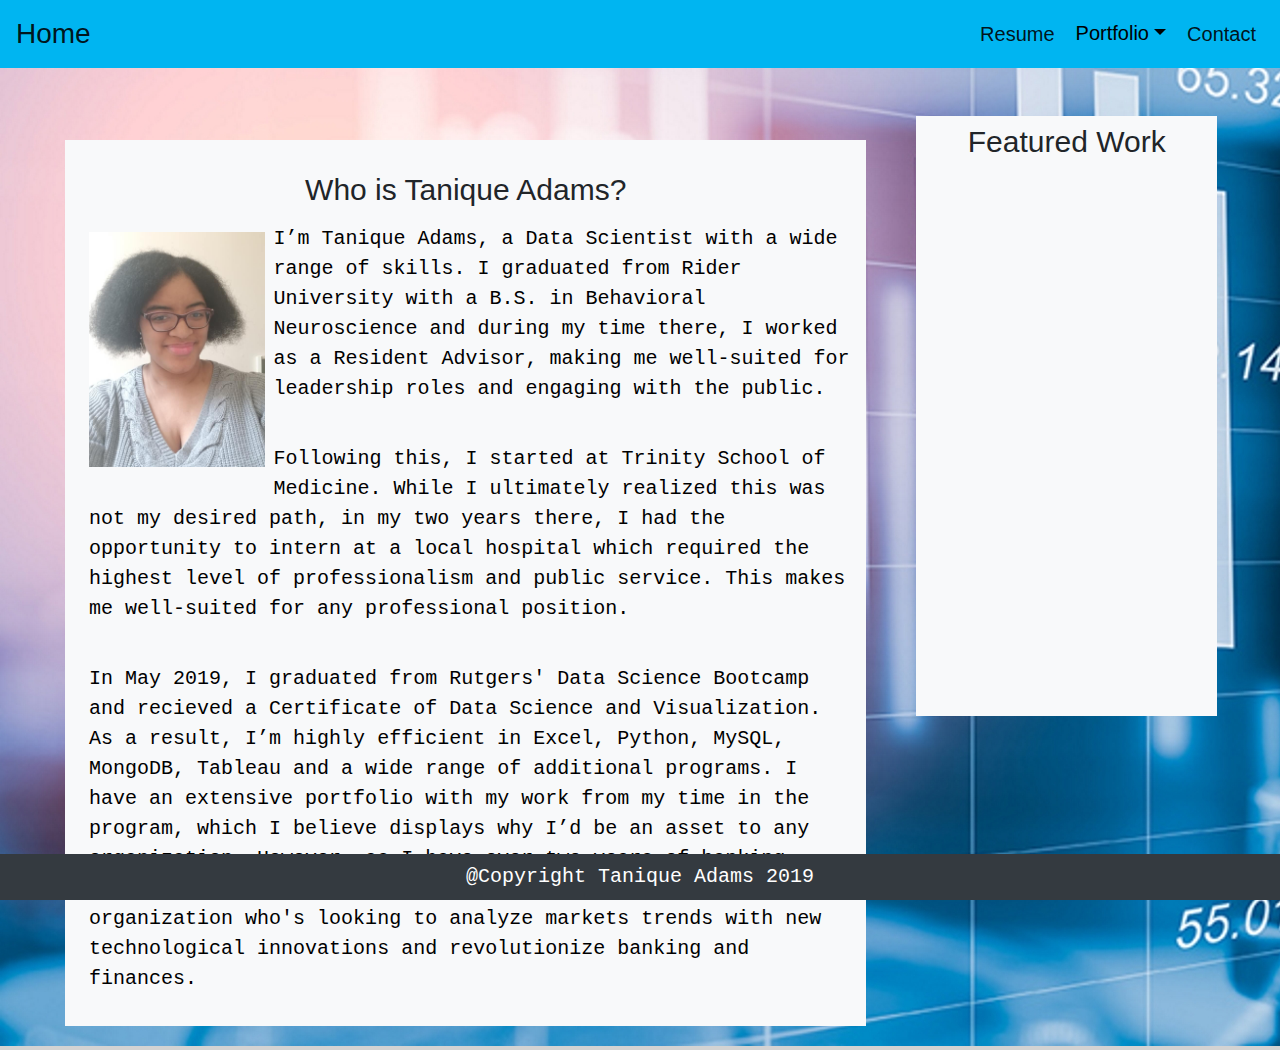
<file: index.html>
<!DOCTYPE html>
<html lang="en">

<head>
    <meta charset="UTF-8">
    <meta name="viewport" content="width=device-width, initial-scale=1.0">
    <meta http-equiv="X-UA-Compatible" content="ie=edge">
    <link rel="stylesheet" href="https://stackpath.bootstrapcdn.com/bootstrap/4.3.1/css/bootstrap.min.css"
        integrity="sha384-ggOyR0iXCbMQv3Xipma34MD+dH/1fQ784/j6cY/iJTQUOhcWr7x9JvoRxT2MZw1T" crossorigin="anonymous">
    <link rel="stylesheet" type="text/css" href="style.css">
    <title>Portfolio Dashboard for Tanique Adams (NeurogrammerT)</title>
</head>

<body>
    <!-- Navbar-->
    <nav class="navbar navbar-expand-lg navbar-light">
        <ul class="navbar-nav ml-auto">
            <li>
                <a class="navbar-brand" href="index.html">Home</a>
                <button class="navbar-toggler" type="button" data-toggle="collapse"
                    data-target="#navbarSupportedContent" aria-controls="navbarSupportedContent" aria-expanded="false"
                    aria-label="Toggle navigation">
                    <span class="navbar-toggler-icon"></span>
                </button>
            </li>
        </ul>
        <div class="collapse navbar-collapse" id="navbarSupportedContent">
            <ul class="navbar-nav ml-auto">
                <li class="nav-item active">
                    <a class="nav-link" href="resume.html">Resume<span class="sr-only">(current)</span></a>
                </li>
                <li class="nav-item active">
                    <div class="dropdown">
                        <a class="btn btn-text dropdown-toggle" href="portfolio.html" role="button"
                            id="dropdownMenuLink">Portfolio</a>
                        <div class="dropdown-menu dropdown-menu-right">
                            <a class="dropdown-item" href="https://github.com/NeurogrammerT/Excel-Challenge"
                                target="_blank">Excel</a>
                            <a class="dropdown-item" href="https://github.com/NeurogrammerT/VBA-Challenge"
                                target="_blank">Visual Basic</a>
                            <a class="dropdown-item" href="https://github.com/NeurogrammerT/Python-Challenge"
                                target="_blank">Python</a>
                            <a class="dropdown-item" href="https://github.com/NeurogrammerT/Pandas-Challenge"
                                target="_blank">Pandas</a>
                            <a class="dropdown-item" href="https://github.com/NeurogrammerT/Maplotlib-Challenge"
                                target="_blank">Matplotlib</a>
                            <a class="dropdown-item" href="https://github.com/NeurogrammerT/Python-API-Challenge"
                                target="_blank">Python API</a>
                            <a class="dropdown-item" href="https://github.com/Janie228/Project_I"
                                target="_blank">Project 1</a>
                            <a class="dropdown-item" href="https://github.com/NeurogrammerT/Basic-SQL-Challenge"
                                target="_blank">MySQL</a>
                            <a class="dropdown-item" href="https://github.com/NeurogrammerT/SQL-Alchemy-Challenge"
                                target="_blank">SQL Alchemy</a>
                            <a class="dropdown-item" href="https://github.com/NeurogrammerT/MongoDB-Challenge"
                                target="_blank">MongoDB</a>
                            <a class="dropdown-item" href="https://github.com/NeurogrammerT/HTML-CSS-Challenge"
                                target="_blank">HTML/CSS</a>
                            <a class="dropdown-item" href="https://github.com/NeurogrammerT/Javascript-Challenge"
                                target="_blank">Javascript</a>
                            <a class="dropdown-item" href="https://github.com/NeurogrammerT/ETL-Project"
                                target="_blank">ETL Project</a>
                            <a class="dropdown-item" href="https://github.com/NeurogrammerT/Plotly-Challenge"
                                target="_blank">Plotly</a>
                            <a class="dropdown-item" href="https://github.com/NeurogrammerT/D3-Challenge"
                                target="_blank">D3</a>
                            <a class="dropdown-item" href="https://github.com/NeurogrammerT/Geo-Mapping-Challenge"
                                target="_blank">GeoMap</a>
                            <a class="dropdown-item" href="https://github.com/NeurogrammerT/Tableau-Challenge"
                                target="_blank">Tableau</a>
                            <a class="dropdown-item"
                                href="https://github.com/NeurogrammerT/Airbnb-Machine-Learning-Project"
                                target="_blank">Final Project</a>
                        </div>
                </li>
                <li class="nav-item active">
                    <a class="nav-link" href="contact.html">Contact<span class="sr-only">(current)</span></a>
                </li>
            </ul>
        </div>
    </nav>
    <!-- Navbar End-->

    <div class="container-fluid">
        <div class="row m-4">
            <div class="container col-md-8 col-sm-12 bg-light mt-5" id="sum-box">
                <div class="row p-3">
                    <div class="col-md-12">
                        <h1 class="text-center m-2 p-2">Who is Tanique Adams?</h1>
                    </div>
                    <br>
                    <div>
                        <p class="text">
                            <img class="sm-img float-left p-2" src="Resources/Assets/Images/Me.jpg">
                            I’m Tanique Adams, a Data Scientist with a wide range of skills. I graduated from Rider
                            University with a B.S. in Behavioral Neuroscience and during my time there, I worked as a Resident Advisor, making me well-suited for leadership roles and engaging with the public.</p><br>
                        <p class="text pl-2">Following this, I started at Trinity School of Medicine. While I ultimately
                            realized this was not my desired path, in my two years there, I had the opportunity to intern at a local hospital which required the highest level of professionalism and public service. This makes me well-suited for any professional position.</p><br>
                        <p class="text pl-2">In May 2019, I graduated from Rutgers' Data Science Bootcamp and recieved a
                            Certificate of Data Science and Visualization. As a result, I’m highly efficient in Excel,
                            Python, MySQL, MongoDB, Tableau and a wide range of additional programs. I have an extensive
                            portfolio with my work from my time in the program, which I believe displays why I’d be an
                            asset to any organization. However, as I have over two years of banking experience, I would be excited to work for a financial organization who's looking to analyze markets trends with new technological innovations and revolutionize banking and finances.</p>
                        </p>
                    </div>
                </div>
            </div>

            <div class="container bg-light col-md-3 col-sm-12 m-4" id="feat-box">
                <div class="row">
                    <div class="col-md-12">
                        <h3 class="text-center m-2">Featured Work</h3>
                    </div>
                    <br>
                    <div class="col-md-12 col-sm-12">
                        <iframe style="position: relative; width: 100%; border: none" height="500"
                            src="https://neurogrammert.github.io/D3-Challenge/" frameborder="0"
                            allowfullscreen></iframe>
                    </div>
                </div>
            </div>
        </div>
    </div>

    <!-- Footer-->
    <div class="navbar fixed-bottom p-2 bg-dark">
        <div class="text-center text-white mx-auto text">
            @Copyright Tanique Adams 2019
        </div>
    </div>
    <!-- Footer End-->

    <!-- Scripts-->
    <script src="https://code.jquery.com/jquery-3.3.1.slim.min.js"
        integrity="sha384-q8i/X+965DzO0rT7abK41JStQIAqVgRVzpbzo5smXKp4YfRvH+8abtTE1Pi6jizo"
        crossorigin="anonymous"></script>
    <script src="https://cdnjs.cloudflare.com/ajax/libs/popper.js/1.14.7/umd/popper.min.js"
        integrity="sha384-UO2eT0CpHqdSJQ6hJty5KVphtPhzWj9WO1clHTMGa3JDZwrnQq4sF86dIHNDz0W1"
        crossorigin="anonymous"></script>
    <script src="https://stackpath.bootstrapcdn.com/bootstrap/4.3.1/js/bootstrap.min.js"
        integrity="sha384-JjSmVgyd0p3pXB1rRibZUAYoIIy6OrQ6VrjIEaFf/nJGzIxFDsf4x0xIM+B07jRM"
        crossorigin="anonymous"></script>
</body>

</html>
</file>
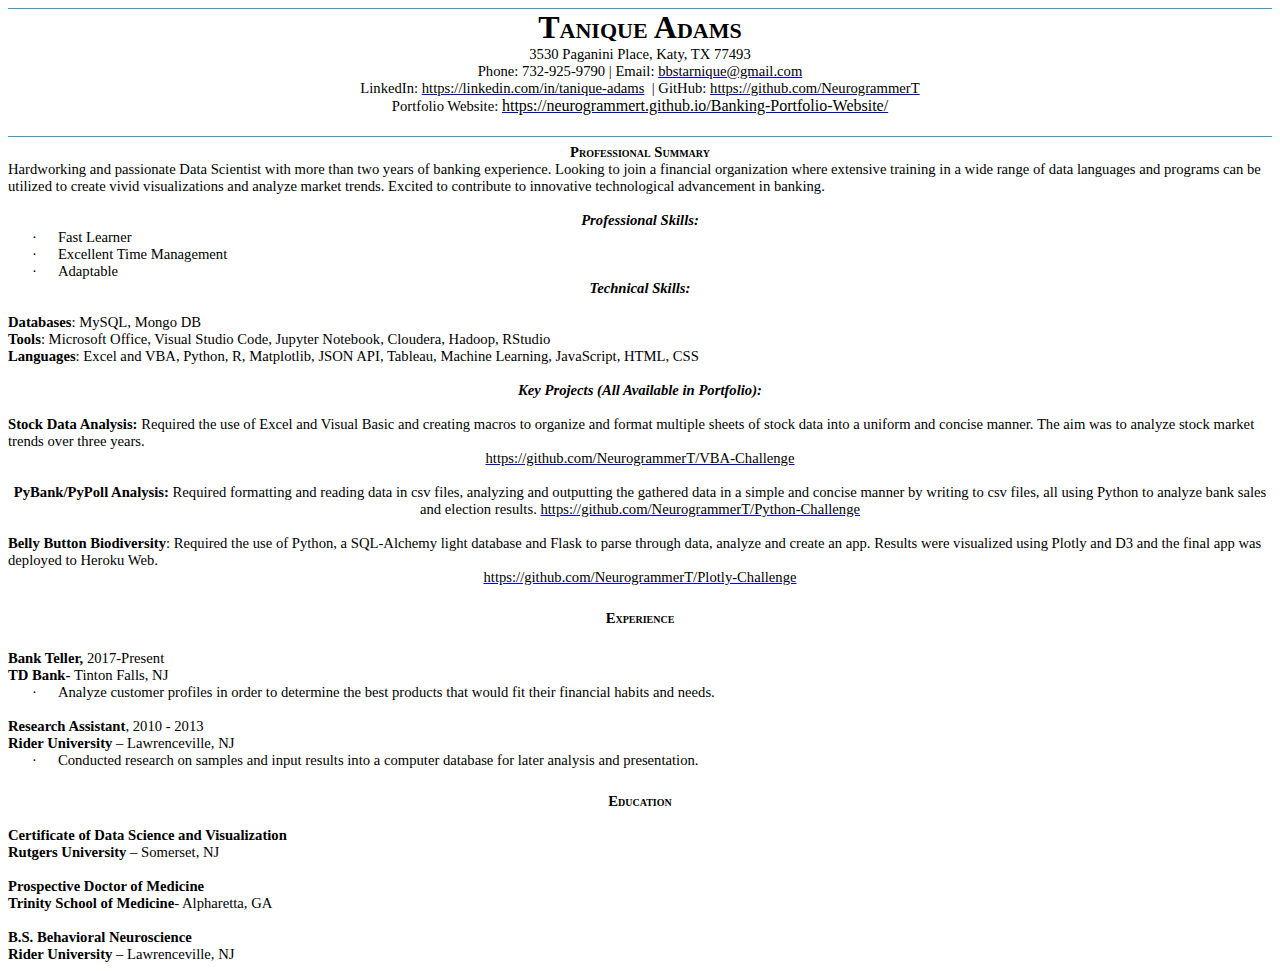
<file: Banking Resume 2019.html>
<html xmlns:v="urn:schemas-microsoft-com:vml"
xmlns:o="urn:schemas-microsoft-com:office:office"
xmlns:w="urn:schemas-microsoft-com:office:word"
xmlns:m="http://schemas.microsoft.com/office/2004/12/omml"
xmlns="http://www.w3.org/TR/REC-html40">

<head>
<meta http-equiv=Content-Type content="text/html; charset=windows-1252">
<meta name=ProgId content=Word.Document>
<meta name=Generator content="Microsoft Word 15">
<meta name=Originator content="Microsoft Word 15">
<link rel=File-List href="Banking%20Resume%202019_files/filelist.xml">
<!--[if gte mso 9]><xml>
 <o:DocumentProperties>
  <o:Author>Tanique Adams</o:Author>
  <o:LastAuthor>Tanique Adams</o:LastAuthor>
  <o:Revision>3</o:Revision>
  <o:TotalTime>15</o:TotalTime>
  <o:Created>2019-05-19T13:46:00Z</o:Created>
  <o:LastSaved>2019-05-19T13:47:00Z</o:LastSaved>
  <o:Pages>1</o:Pages>
  <o:Words>428</o:Words>
  <o:Characters>2442</o:Characters>
  <o:Lines>20</o:Lines>
  <o:Paragraphs>5</o:Paragraphs>
  <o:CharactersWithSpaces>2865</o:CharactersWithSpaces>
  <o:Version>16.00</o:Version>
 </o:DocumentProperties>
</xml><![endif]-->
<link rel=dataStoreItem href="Banking%20Resume%202019_files/item0007.xml"
target="Banking%20Resume%202019_files/props008.xml">
<link rel=themeData href="Banking%20Resume%202019_files/themedata.thmx">
<link rel=colorSchemeMapping
href="Banking%20Resume%202019_files/colorschememapping.xml">
<!--[if gte mso 9]><xml>
 <w:WordDocument>
  <w:DisplayBackgroundShape/>
  <w:SpellingState>Clean</w:SpellingState>
  <w:GrammarState>Clean</w:GrammarState>
  <w:TrackMoves>false</w:TrackMoves>
  <w:TrackFormatting/>
  <w:PunctuationKerning/>
  <w:ValidateAgainstSchemas/>
  <w:SaveIfXMLInvalid>false</w:SaveIfXMLInvalid>
  <w:IgnoreMixedContent>false</w:IgnoreMixedContent>
  <w:AlwaysShowPlaceholderText>false</w:AlwaysShowPlaceholderText>
  <w:DoNotPromoteQF/>
  <w:LidThemeOther>EN-US</w:LidThemeOther>
  <w:LidThemeAsian>X-NONE</w:LidThemeAsian>
  <w:LidThemeComplexScript>X-NONE</w:LidThemeComplexScript>
  <w:Compatibility>
   <w:BreakWrappedTables/>
   <w:SnapToGridInCell/>
   <w:WrapTextWithPunct/>
   <w:UseAsianBreakRules/>
   <w:UseWord2010TableStyleRules/>
   <w:DontGrowAutofit/>
   <w:SplitPgBreakAndParaMark/>
  </w:Compatibility>
  <w:DoNotOptimizeForBrowser/>
  <m:mathPr>
   <m:mathFont m:val="Cambria Math"/>
   <m:brkBin m:val="before"/>
   <m:brkBinSub m:val="&#45;-"/>
   <m:smallFrac m:val="off"/>
   <m:dispDef/>
   <m:lMargin m:val="0"/>
   <m:rMargin m:val="0"/>
   <m:defJc m:val="centerGroup"/>
   <m:wrapIndent m:val="1440"/>
   <m:intLim m:val="subSup"/>
   <m:naryLim m:val="undOvr"/>
  </m:mathPr></w:WordDocument>
</xml><![endif]--><!--[if gte mso 9]><xml>
 <w:LatentStyles DefLockedState="false" DefUnhideWhenUsed="false"
  DefSemiHidden="false" DefQFormat="false" DefPriority="99"
  LatentStyleCount="376">
  <w:LsdException Locked="false" Priority="0" QFormat="true" Name="Normal"/>
  <w:LsdException Locked="false" Priority="9" QFormat="true" Name="heading 1"/>
  <w:LsdException Locked="false" Priority="9" SemiHidden="true"
   UnhideWhenUsed="true" QFormat="true" Name="heading 2"/>
  <w:LsdException Locked="false" Priority="9" SemiHidden="true"
   UnhideWhenUsed="true" QFormat="true" Name="heading 3"/>
  <w:LsdException Locked="false" Priority="9" SemiHidden="true"
   UnhideWhenUsed="true" QFormat="true" Name="heading 4"/>
  <w:LsdException Locked="false" Priority="9" SemiHidden="true"
   UnhideWhenUsed="true" QFormat="true" Name="heading 5"/>
  <w:LsdException Locked="false" Priority="9" SemiHidden="true"
   UnhideWhenUsed="true" QFormat="true" Name="heading 6"/>
  <w:LsdException Locked="false" Priority="9" SemiHidden="true"
   UnhideWhenUsed="true" QFormat="true" Name="heading 7"/>
  <w:LsdException Locked="false" Priority="9" SemiHidden="true"
   UnhideWhenUsed="true" QFormat="true" Name="heading 8"/>
  <w:LsdException Locked="false" Priority="9" SemiHidden="true"
   UnhideWhenUsed="true" QFormat="true" Name="heading 9"/>
  <w:LsdException Locked="false" SemiHidden="true" UnhideWhenUsed="true"
   Name="index 1"/>
  <w:LsdException Locked="false" SemiHidden="true" UnhideWhenUsed="true"
   Name="index 2"/>
  <w:LsdException Locked="false" SemiHidden="true" UnhideWhenUsed="true"
   Name="index 3"/>
  <w:LsdException Locked="false" SemiHidden="true" UnhideWhenUsed="true"
   Name="index 4"/>
  <w:LsdException Locked="false" SemiHidden="true" UnhideWhenUsed="true"
   Name="index 5"/>
  <w:LsdException Locked="false" SemiHidden="true" UnhideWhenUsed="true"
   Name="index 6"/>
  <w:LsdException Locked="false" SemiHidden="true" UnhideWhenUsed="true"
   Name="index 7"/>
  <w:LsdException Locked="false" SemiHidden="true" UnhideWhenUsed="true"
   Name="index 8"/>
  <w:LsdException Locked="false" SemiHidden="true" UnhideWhenUsed="true"
   Name="index 9"/>
  <w:LsdException Locked="false" Priority="39" SemiHidden="true"
   UnhideWhenUsed="true" Name="toc 1"/>
  <w:LsdException Locked="false" Priority="39" SemiHidden="true"
   UnhideWhenUsed="true" Name="toc 2"/>
  <w:LsdException Locked="false" Priority="39" SemiHidden="true"
   UnhideWhenUsed="true" Name="toc 3"/>
  <w:LsdException Locked="false" Priority="39" SemiHidden="true"
   UnhideWhenUsed="true" Name="toc 4"/>
  <w:LsdException Locked="false" Priority="39" SemiHidden="true"
   UnhideWhenUsed="true" Name="toc 5"/>
  <w:LsdException Locked="false" Priority="39" SemiHidden="true"
   UnhideWhenUsed="true" Name="toc 6"/>
  <w:LsdException Locked="false" Priority="39" SemiHidden="true"
   UnhideWhenUsed="true" Name="toc 7"/>
  <w:LsdException Locked="false" Priority="39" SemiHidden="true"
   UnhideWhenUsed="true" Name="toc 8"/>
  <w:LsdException Locked="false" Priority="39" SemiHidden="true"
   UnhideWhenUsed="true" Name="toc 9"/>
  <w:LsdException Locked="false" SemiHidden="true" UnhideWhenUsed="true"
   Name="Normal Indent"/>
  <w:LsdException Locked="false" SemiHidden="true" UnhideWhenUsed="true"
   Name="footnote text"/>
  <w:LsdException Locked="false" SemiHidden="true" UnhideWhenUsed="true"
   Name="annotation text"/>
  <w:LsdException Locked="false" SemiHidden="true" UnhideWhenUsed="true"
   Name="header"/>
  <w:LsdException Locked="false" SemiHidden="true" UnhideWhenUsed="true"
   Name="footer"/>
  <w:LsdException Locked="false" SemiHidden="true" UnhideWhenUsed="true"
   Name="index heading"/>
  <w:LsdException Locked="false" Priority="35" SemiHidden="true"
   UnhideWhenUsed="true" QFormat="true" Name="caption"/>
  <w:LsdException Locked="false" SemiHidden="true" UnhideWhenUsed="true"
   Name="table of figures"/>
  <w:LsdException Locked="false" SemiHidden="true" UnhideWhenUsed="true"
   Name="envelope address"/>
  <w:LsdException Locked="false" SemiHidden="true" UnhideWhenUsed="true"
   Name="envelope return"/>
  <w:LsdException Locked="false" SemiHidden="true" UnhideWhenUsed="true"
   Name="footnote reference"/>
  <w:LsdException Locked="false" SemiHidden="true" UnhideWhenUsed="true"
   Name="annotation reference"/>
  <w:LsdException Locked="false" SemiHidden="true" UnhideWhenUsed="true"
   Name="line number"/>
  <w:LsdException Locked="false" SemiHidden="true" UnhideWhenUsed="true"
   Name="page number"/>
  <w:LsdException Locked="false" SemiHidden="true" UnhideWhenUsed="true"
   Name="endnote reference"/>
  <w:LsdException Locked="false" SemiHidden="true" UnhideWhenUsed="true"
   Name="endnote text"/>
  <w:LsdException Locked="false" SemiHidden="true" UnhideWhenUsed="true"
   Name="table of authorities"/>
  <w:LsdException Locked="false" SemiHidden="true" UnhideWhenUsed="true"
   Name="macro"/>
  <w:LsdException Locked="false" SemiHidden="true" UnhideWhenUsed="true"
   Name="toa heading"/>
  <w:LsdException Locked="false" SemiHidden="true" UnhideWhenUsed="true"
   Name="List"/>
  <w:LsdException Locked="false" SemiHidden="true" UnhideWhenUsed="true"
   Name="List Bullet"/>
  <w:LsdException Locked="false" SemiHidden="true" UnhideWhenUsed="true"
   Name="List Number"/>
  <w:LsdException Locked="false" SemiHidden="true" UnhideWhenUsed="true"
   Name="List 2"/>
  <w:LsdException Locked="false" SemiHidden="true" UnhideWhenUsed="true"
   Name="List 3"/>
  <w:LsdException Locked="false" SemiHidden="true" UnhideWhenUsed="true"
   Name="List 4"/>
  <w:LsdException Locked="false" SemiHidden="true" UnhideWhenUsed="true"
   Name="List 5"/>
  <w:LsdException Locked="false" SemiHidden="true" UnhideWhenUsed="true"
   Name="List Bullet 2"/>
  <w:LsdException Locked="false" SemiHidden="true" UnhideWhenUsed="true"
   Name="List Bullet 3"/>
  <w:LsdException Locked="false" SemiHidden="true" UnhideWhenUsed="true"
   Name="List Bullet 4"/>
  <w:LsdException Locked="false" SemiHidden="true" UnhideWhenUsed="true"
   Name="List Bullet 5"/>
  <w:LsdException Locked="false" SemiHidden="true" UnhideWhenUsed="true"
   Name="List Number 2"/>
  <w:LsdException Locked="false" SemiHidden="true" UnhideWhenUsed="true"
   Name="List Number 3"/>
  <w:LsdException Locked="false" SemiHidden="true" UnhideWhenUsed="true"
   Name="List Number 4"/>
  <w:LsdException Locked="false" SemiHidden="true" UnhideWhenUsed="true"
   Name="List Number 5"/>
  <w:LsdException Locked="false" Priority="10" QFormat="true" Name="Title"/>
  <w:LsdException Locked="false" SemiHidden="true" UnhideWhenUsed="true"
   Name="Closing"/>
  <w:LsdException Locked="false" SemiHidden="true" UnhideWhenUsed="true"
   Name="Signature"/>
  <w:LsdException Locked="false" Priority="1" SemiHidden="true"
   UnhideWhenUsed="true" Name="Default Paragraph Font"/>
  <w:LsdException Locked="false" SemiHidden="true" UnhideWhenUsed="true"
   Name="Body Text"/>
  <w:LsdException Locked="false" SemiHidden="true" UnhideWhenUsed="true"
   Name="Body Text Indent"/>
  <w:LsdException Locked="false" SemiHidden="true" UnhideWhenUsed="true"
   Name="List Continue"/>
  <w:LsdException Locked="false" SemiHidden="true" UnhideWhenUsed="true"
   Name="List Continue 2"/>
  <w:LsdException Locked="false" SemiHidden="true" UnhideWhenUsed="true"
   Name="List Continue 3"/>
  <w:LsdException Locked="false" SemiHidden="true" UnhideWhenUsed="true"
   Name="List Continue 4"/>
  <w:LsdException Locked="false" SemiHidden="true" UnhideWhenUsed="true"
   Name="List Continue 5"/>
  <w:LsdException Locked="false" SemiHidden="true" UnhideWhenUsed="true"
   Name="Message Header"/>
  <w:LsdException Locked="false" Priority="11" QFormat="true" Name="Subtitle"/>
  <w:LsdException Locked="false" SemiHidden="true" UnhideWhenUsed="true"
   Name="Salutation"/>
  <w:LsdException Locked="false" SemiHidden="true" UnhideWhenUsed="true"
   Name="Date"/>
  <w:LsdException Locked="false" SemiHidden="true" UnhideWhenUsed="true"
   Name="Body Text First Indent"/>
  <w:LsdException Locked="false" SemiHidden="true" UnhideWhenUsed="true"
   Name="Body Text First Indent 2"/>
  <w:LsdException Locked="false" SemiHidden="true" UnhideWhenUsed="true"
   Name="Note Heading"/>
  <w:LsdException Locked="false" SemiHidden="true" UnhideWhenUsed="true"
   Name="Body Text 2"/>
  <w:LsdException Locked="false" SemiHidden="true" UnhideWhenUsed="true"
   Name="Body Text 3"/>
  <w:LsdException Locked="false" SemiHidden="true" UnhideWhenUsed="true"
   Name="Body Text Indent 2"/>
  <w:LsdException Locked="false" SemiHidden="true" UnhideWhenUsed="true"
   Name="Body Text Indent 3"/>
  <w:LsdException Locked="false" SemiHidden="true" UnhideWhenUsed="true"
   Name="Block Text"/>
  <w:LsdException Locked="false" SemiHidden="true" UnhideWhenUsed="true"
   Name="Hyperlink"/>
  <w:LsdException Locked="false" SemiHidden="true" UnhideWhenUsed="true"
   Name="FollowedHyperlink"/>
  <w:LsdException Locked="false" Priority="22" QFormat="true" Name="Strong"/>
  <w:LsdException Locked="false" Priority="20" QFormat="true" Name="Emphasis"/>
  <w:LsdException Locked="false" SemiHidden="true" UnhideWhenUsed="true"
   Name="Document Map"/>
  <w:LsdException Locked="false" SemiHidden="true" UnhideWhenUsed="true"
   Name="Plain Text"/>
  <w:LsdException Locked="false" SemiHidden="true" UnhideWhenUsed="true"
   Name="E-mail Signature"/>
  <w:LsdException Locked="false" SemiHidden="true" UnhideWhenUsed="true"
   Name="HTML Top of Form"/>
  <w:LsdException Locked="false" SemiHidden="true" UnhideWhenUsed="true"
   Name="HTML Bottom of Form"/>
  <w:LsdException Locked="false" SemiHidden="true" UnhideWhenUsed="true"
   Name="Normal (Web)"/>
  <w:LsdException Locked="false" SemiHidden="true" UnhideWhenUsed="true"
   Name="HTML Acronym"/>
  <w:LsdException Locked="false" SemiHidden="true" UnhideWhenUsed="true"
   Name="HTML Address"/>
  <w:LsdException Locked="false" SemiHidden="true" UnhideWhenUsed="true"
   Name="HTML Cite"/>
  <w:LsdException Locked="false" SemiHidden="true" UnhideWhenUsed="true"
   Name="HTML Code"/>
  <w:LsdException Locked="false" SemiHidden="true" UnhideWhenUsed="true"
   Name="HTML Definition"/>
  <w:LsdException Locked="false" SemiHidden="true" UnhideWhenUsed="true"
   Name="HTML Keyboard"/>
  <w:LsdException Locked="false" SemiHidden="true" UnhideWhenUsed="true"
   Name="HTML Preformatted"/>
  <w:LsdException Locked="false" SemiHidden="true" UnhideWhenUsed="true"
   Name="HTML Sample"/>
  <w:LsdException Locked="false" SemiHidden="true" UnhideWhenUsed="true"
   Name="HTML Typewriter"/>
  <w:LsdException Locked="false" SemiHidden="true" UnhideWhenUsed="true"
   Name="HTML Variable"/>
  <w:LsdException Locked="false" SemiHidden="true" UnhideWhenUsed="true"
   Name="Normal Table"/>
  <w:LsdException Locked="false" SemiHidden="true" UnhideWhenUsed="true"
   Name="annotation subject"/>
  <w:LsdException Locked="false" SemiHidden="true" UnhideWhenUsed="true"
   Name="No List"/>
  <w:LsdException Locked="false" SemiHidden="true" UnhideWhenUsed="true"
   Name="Outline List 1"/>
  <w:LsdException Locked="false" SemiHidden="true" UnhideWhenUsed="true"
   Name="Outline List 2"/>
  <w:LsdException Locked="false" SemiHidden="true" UnhideWhenUsed="true"
   Name="Outline List 3"/>
  <w:LsdException Locked="false" SemiHidden="true" UnhideWhenUsed="true"
   Name="Table Simple 1"/>
  <w:LsdException Locked="false" SemiHidden="true" UnhideWhenUsed="true"
   Name="Table Simple 2"/>
  <w:LsdException Locked="false" SemiHidden="true" UnhideWhenUsed="true"
   Name="Table Simple 3"/>
  <w:LsdException Locked="false" SemiHidden="true" UnhideWhenUsed="true"
   Name="Table Classic 1"/>
  <w:LsdException Locked="false" SemiHidden="true" UnhideWhenUsed="true"
   Name="Table Classic 2"/>
  <w:LsdException Locked="false" SemiHidden="true" UnhideWhenUsed="true"
   Name="Table Classic 3"/>
  <w:LsdException Locked="false" SemiHidden="true" UnhideWhenUsed="true"
   Name="Table Classic 4"/>
  <w:LsdException Locked="false" SemiHidden="true" UnhideWhenUsed="true"
   Name="Table Colorful 1"/>
  <w:LsdException Locked="false" SemiHidden="true" UnhideWhenUsed="true"
   Name="Table Colorful 2"/>
  <w:LsdException Locked="false" SemiHidden="true" UnhideWhenUsed="true"
   Name="Table Colorful 3"/>
  <w:LsdException Locked="false" SemiHidden="true" UnhideWhenUsed="true"
   Name="Table Columns 1"/>
  <w:LsdException Locked="false" SemiHidden="true" UnhideWhenUsed="true"
   Name="Table Columns 2"/>
  <w:LsdException Locked="false" SemiHidden="true" UnhideWhenUsed="true"
   Name="Table Columns 3"/>
  <w:LsdException Locked="false" SemiHidden="true" UnhideWhenUsed="true"
   Name="Table Columns 4"/>
  <w:LsdException Locked="false" SemiHidden="true" UnhideWhenUsed="true"
   Name="Table Columns 5"/>
  <w:LsdException Locked="false" SemiHidden="true" UnhideWhenUsed="true"
   Name="Table Grid 1"/>
  <w:LsdException Locked="false" SemiHidden="true" UnhideWhenUsed="true"
   Name="Table Grid 2"/>
  <w:LsdException Locked="false" SemiHidden="true" UnhideWhenUsed="true"
   Name="Table Grid 3"/>
  <w:LsdException Locked="false" SemiHidden="true" UnhideWhenUsed="true"
   Name="Table Grid 4"/>
  <w:LsdException Locked="false" SemiHidden="true" UnhideWhenUsed="true"
   Name="Table Grid 5"/>
  <w:LsdException Locked="false" SemiHidden="true" UnhideWhenUsed="true"
   Name="Table Grid 6"/>
  <w:LsdException Locked="false" SemiHidden="true" UnhideWhenUsed="true"
   Name="Table Grid 7"/>
  <w:LsdException Locked="false" SemiHidden="true" UnhideWhenUsed="true"
   Name="Table Grid 8"/>
  <w:LsdException Locked="false" SemiHidden="true" UnhideWhenUsed="true"
   Name="Table List 1"/>
  <w:LsdException Locked="false" SemiHidden="true" UnhideWhenUsed="true"
   Name="Table List 2"/>
  <w:LsdException Locked="false" SemiHidden="true" UnhideWhenUsed="true"
   Name="Table List 3"/>
  <w:LsdException Locked="false" SemiHidden="true" UnhideWhenUsed="true"
   Name="Table List 4"/>
  <w:LsdException Locked="false" SemiHidden="true" UnhideWhenUsed="true"
   Name="Table List 5"/>
  <w:LsdException Locked="false" SemiHidden="true" UnhideWhenUsed="true"
   Name="Table List 6"/>
  <w:LsdException Locked="false" SemiHidden="true" UnhideWhenUsed="true"
   Name="Table List 7"/>
  <w:LsdException Locked="false" SemiHidden="true" UnhideWhenUsed="true"
   Name="Table List 8"/>
  <w:LsdException Locked="false" SemiHidden="true" UnhideWhenUsed="true"
   Name="Table 3D effects 1"/>
  <w:LsdException Locked="false" SemiHidden="true" UnhideWhenUsed="true"
   Name="Table 3D effects 2"/>
  <w:LsdException Locked="false" SemiHidden="true" UnhideWhenUsed="true"
   Name="Table 3D effects 3"/>
  <w:LsdException Locked="false" SemiHidden="true" UnhideWhenUsed="true"
   Name="Table Contemporary"/>
  <w:LsdException Locked="false" SemiHidden="true" UnhideWhenUsed="true"
   Name="Table Elegant"/>
  <w:LsdException Locked="false" SemiHidden="true" UnhideWhenUsed="true"
   Name="Table Professional"/>
  <w:LsdException Locked="false" SemiHidden="true" UnhideWhenUsed="true"
   Name="Table Subtle 1"/>
  <w:LsdException Locked="false" SemiHidden="true" UnhideWhenUsed="true"
   Name="Table Subtle 2"/>
  <w:LsdException Locked="false" SemiHidden="true" UnhideWhenUsed="true"
   Name="Table Web 1"/>
  <w:LsdException Locked="false" SemiHidden="true" UnhideWhenUsed="true"
   Name="Table Web 2"/>
  <w:LsdException Locked="false" SemiHidden="true" UnhideWhenUsed="true"
   Name="Table Web 3"/>
  <w:LsdException Locked="false" SemiHidden="true" UnhideWhenUsed="true"
   Name="Balloon Text"/>
  <w:LsdException Locked="false" Priority="39" Name="Table Grid"/>
  <w:LsdException Locked="false" SemiHidden="true" UnhideWhenUsed="true"
   Name="Table Theme"/>
  <w:LsdException Locked="false" SemiHidden="true" Name="Placeholder Text"/>
  <w:LsdException Locked="false" Priority="1" QFormat="true" Name="No Spacing"/>
  <w:LsdException Locked="false" Priority="60" Name="Light Shading"/>
  <w:LsdException Locked="false" Priority="61" Name="Light List"/>
  <w:LsdException Locked="false" Priority="62" Name="Light Grid"/>
  <w:LsdException Locked="false" Priority="63" Name="Medium Shading 1"/>
  <w:LsdException Locked="false" Priority="64" Name="Medium Shading 2"/>
  <w:LsdException Locked="false" Priority="65" Name="Medium List 1"/>
  <w:LsdException Locked="false" Priority="66" Name="Medium List 2"/>
  <w:LsdException Locked="false" Priority="67" Name="Medium Grid 1"/>
  <w:LsdException Locked="false" Priority="68" Name="Medium Grid 2"/>
  <w:LsdException Locked="false" Priority="69" Name="Medium Grid 3"/>
  <w:LsdException Locked="false" Priority="70" Name="Dark List"/>
  <w:LsdException Locked="false" Priority="71" Name="Colorful Shading"/>
  <w:LsdException Locked="false" Priority="72" Name="Colorful List"/>
  <w:LsdException Locked="false" Priority="73" Name="Colorful Grid"/>
  <w:LsdException Locked="false" Priority="60" Name="Light Shading Accent 1"/>
  <w:LsdException Locked="false" Priority="61" Name="Light List Accent 1"/>
  <w:LsdException Locked="false" Priority="62" Name="Light Grid Accent 1"/>
  <w:LsdException Locked="false" Priority="63" Name="Medium Shading 1 Accent 1"/>
  <w:LsdException Locked="false" Priority="64" Name="Medium Shading 2 Accent 1"/>
  <w:LsdException Locked="false" Priority="65" Name="Medium List 1 Accent 1"/>
  <w:LsdException Locked="false" SemiHidden="true" Name="Revision"/>
  <w:LsdException Locked="false" Priority="34" QFormat="true"
   Name="List Paragraph"/>
  <w:LsdException Locked="false" Priority="29" QFormat="true" Name="Quote"/>
  <w:LsdException Locked="false" Priority="30" QFormat="true"
   Name="Intense Quote"/>
  <w:LsdException Locked="false" Priority="66" Name="Medium List 2 Accent 1"/>
  <w:LsdException Locked="false" Priority="67" Name="Medium Grid 1 Accent 1"/>
  <w:LsdException Locked="false" Priority="68" Name="Medium Grid 2 Accent 1"/>
  <w:LsdException Locked="false" Priority="69" Name="Medium Grid 3 Accent 1"/>
  <w:LsdException Locked="false" Priority="70" Name="Dark List Accent 1"/>
  <w:LsdException Locked="false" Priority="71" Name="Colorful Shading Accent 1"/>
  <w:LsdException Locked="false" Priority="72" Name="Colorful List Accent 1"/>
  <w:LsdException Locked="false" Priority="73" Name="Colorful Grid Accent 1"/>
  <w:LsdException Locked="false" Priority="60" Name="Light Shading Accent 2"/>
  <w:LsdException Locked="false" Priority="61" Name="Light List Accent 2"/>
  <w:LsdException Locked="false" Priority="62" Name="Light Grid Accent 2"/>
  <w:LsdException Locked="false" Priority="63" Name="Medium Shading 1 Accent 2"/>
  <w:LsdException Locked="false" Priority="64" Name="Medium Shading 2 Accent 2"/>
  <w:LsdException Locked="false" Priority="65" Name="Medium List 1 Accent 2"/>
  <w:LsdException Locked="false" Priority="66" Name="Medium List 2 Accent 2"/>
  <w:LsdException Locked="false" Priority="67" Name="Medium Grid 1 Accent 2"/>
  <w:LsdException Locked="false" Priority="68" Name="Medium Grid 2 Accent 2"/>
  <w:LsdException Locked="false" Priority="69" Name="Medium Grid 3 Accent 2"/>
  <w:LsdException Locked="false" Priority="70" Name="Dark List Accent 2"/>
  <w:LsdException Locked="false" Priority="71" Name="Colorful Shading Accent 2"/>
  <w:LsdException Locked="false" Priority="72" Name="Colorful List Accent 2"/>
  <w:LsdException Locked="false" Priority="73" Name="Colorful Grid Accent 2"/>
  <w:LsdException Locked="false" Priority="60" Name="Light Shading Accent 3"/>
  <w:LsdException Locked="false" Priority="61" Name="Light List Accent 3"/>
  <w:LsdException Locked="false" Priority="62" Name="Light Grid Accent 3"/>
  <w:LsdException Locked="false" Priority="63" Name="Medium Shading 1 Accent 3"/>
  <w:LsdException Locked="false" Priority="64" Name="Medium Shading 2 Accent 3"/>
  <w:LsdException Locked="false" Priority="65" Name="Medium List 1 Accent 3"/>
  <w:LsdException Locked="false" Priority="66" Name="Medium List 2 Accent 3"/>
  <w:LsdException Locked="false" Priority="67" Name="Medium Grid 1 Accent 3"/>
  <w:LsdException Locked="false" Priority="68" Name="Medium Grid 2 Accent 3"/>
  <w:LsdException Locked="false" Priority="69" Name="Medium Grid 3 Accent 3"/>
  <w:LsdException Locked="false" Priority="70" Name="Dark List Accent 3"/>
  <w:LsdException Locked="false" Priority="71" Name="Colorful Shading Accent 3"/>
  <w:LsdException Locked="false" Priority="72" Name="Colorful List Accent 3"/>
  <w:LsdException Locked="false" Priority="73" Name="Colorful Grid Accent 3"/>
  <w:LsdException Locked="false" Priority="60" Name="Light Shading Accent 4"/>
  <w:LsdException Locked="false" Priority="61" Name="Light List Accent 4"/>
  <w:LsdException Locked="false" Priority="62" Name="Light Grid Accent 4"/>
  <w:LsdException Locked="false" Priority="63" Name="Medium Shading 1 Accent 4"/>
  <w:LsdException Locked="false" Priority="64" Name="Medium Shading 2 Accent 4"/>
  <w:LsdException Locked="false" Priority="65" Name="Medium List 1 Accent 4"/>
  <w:LsdException Locked="false" Priority="66" Name="Medium List 2 Accent 4"/>
  <w:LsdException Locked="false" Priority="67" Name="Medium Grid 1 Accent 4"/>
  <w:LsdException Locked="false" Priority="68" Name="Medium Grid 2 Accent 4"/>
  <w:LsdException Locked="false" Priority="69" Name="Medium Grid 3 Accent 4"/>
  <w:LsdException Locked="false" Priority="70" Name="Dark List Accent 4"/>
  <w:LsdException Locked="false" Priority="71" Name="Colorful Shading Accent 4"/>
  <w:LsdException Locked="false" Priority="72" Name="Colorful List Accent 4"/>
  <w:LsdException Locked="false" Priority="73" Name="Colorful Grid Accent 4"/>
  <w:LsdException Locked="false" Priority="60" Name="Light Shading Accent 5"/>
  <w:LsdException Locked="false" Priority="61" Name="Light List Accent 5"/>
  <w:LsdException Locked="false" Priority="62" Name="Light Grid Accent 5"/>
  <w:LsdException Locked="false" Priority="63" Name="Medium Shading 1 Accent 5"/>
  <w:LsdException Locked="false" Priority="64" Name="Medium Shading 2 Accent 5"/>
  <w:LsdException Locked="false" Priority="65" Name="Medium List 1 Accent 5"/>
  <w:LsdException Locked="false" Priority="66" Name="Medium List 2 Accent 5"/>
  <w:LsdException Locked="false" Priority="67" Name="Medium Grid 1 Accent 5"/>
  <w:LsdException Locked="false" Priority="68" Name="Medium Grid 2 Accent 5"/>
  <w:LsdException Locked="false" Priority="69" Name="Medium Grid 3 Accent 5"/>
  <w:LsdException Locked="false" Priority="70" Name="Dark List Accent 5"/>
  <w:LsdException Locked="false" Priority="71" Name="Colorful Shading Accent 5"/>
  <w:LsdException Locked="false" Priority="72" Name="Colorful List Accent 5"/>
  <w:LsdException Locked="false" Priority="73" Name="Colorful Grid Accent 5"/>
  <w:LsdException Locked="false" Priority="60" Name="Light Shading Accent 6"/>
  <w:LsdException Locked="false" Priority="61" Name="Light List Accent 6"/>
  <w:LsdException Locked="false" Priority="62" Name="Light Grid Accent 6"/>
  <w:LsdException Locked="false" Priority="63" Name="Medium Shading 1 Accent 6"/>
  <w:LsdException Locked="false" Priority="64" Name="Medium Shading 2 Accent 6"/>
  <w:LsdException Locked="false" Priority="65" Name="Medium List 1 Accent 6"/>
  <w:LsdException Locked="false" Priority="66" Name="Medium List 2 Accent 6"/>
  <w:LsdException Locked="false" Priority="67" Name="Medium Grid 1 Accent 6"/>
  <w:LsdException Locked="false" Priority="68" Name="Medium Grid 2 Accent 6"/>
  <w:LsdException Locked="false" Priority="69" Name="Medium Grid 3 Accent 6"/>
  <w:LsdException Locked="false" Priority="70" Name="Dark List Accent 6"/>
  <w:LsdException Locked="false" Priority="71" Name="Colorful Shading Accent 6"/>
  <w:LsdException Locked="false" Priority="72" Name="Colorful List Accent 6"/>
  <w:LsdException Locked="false" Priority="73" Name="Colorful Grid Accent 6"/>
  <w:LsdException Locked="false" Priority="19" QFormat="true"
   Name="Subtle Emphasis"/>
  <w:LsdException Locked="false" Priority="21" QFormat="true"
   Name="Intense Emphasis"/>
  <w:LsdException Locked="false" Priority="31" QFormat="true"
   Name="Subtle Reference"/>
  <w:LsdException Locked="false" Priority="32" QFormat="true"
   Name="Intense Reference"/>
  <w:LsdException Locked="false" Priority="33" QFormat="true" Name="Book Title"/>
  <w:LsdException Locked="false" Priority="37" SemiHidden="true"
   UnhideWhenUsed="true" Name="Bibliography"/>
  <w:LsdException Locked="false" Priority="39" SemiHidden="true"
   UnhideWhenUsed="true" QFormat="true" Name="TOC Heading"/>
  <w:LsdException Locked="false" Priority="41" Name="Plain Table 1"/>
  <w:LsdException Locked="false" Priority="42" Name="Plain Table 2"/>
  <w:LsdException Locked="false" Priority="43" Name="Plain Table 3"/>
  <w:LsdException Locked="false" Priority="44" Name="Plain Table 4"/>
  <w:LsdException Locked="false" Priority="45" Name="Plain Table 5"/>
  <w:LsdException Locked="false" Priority="40" Name="Grid Table Light"/>
  <w:LsdException Locked="false" Priority="46" Name="Grid Table 1 Light"/>
  <w:LsdException Locked="false" Priority="47" Name="Grid Table 2"/>
  <w:LsdException Locked="false" Priority="48" Name="Grid Table 3"/>
  <w:LsdException Locked="false" Priority="49" Name="Grid Table 4"/>
  <w:LsdException Locked="false" Priority="50" Name="Grid Table 5 Dark"/>
  <w:LsdException Locked="false" Priority="51" Name="Grid Table 6 Colorful"/>
  <w:LsdException Locked="false" Priority="52" Name="Grid Table 7 Colorful"/>
  <w:LsdException Locked="false" Priority="46"
   Name="Grid Table 1 Light Accent 1"/>
  <w:LsdException Locked="false" Priority="47" Name="Grid Table 2 Accent 1"/>
  <w:LsdException Locked="false" Priority="48" Name="Grid Table 3 Accent 1"/>
  <w:LsdException Locked="false" Priority="49" Name="Grid Table 4 Accent 1"/>
  <w:LsdException Locked="false" Priority="50" Name="Grid Table 5 Dark Accent 1"/>
  <w:LsdException Locked="false" Priority="51"
   Name="Grid Table 6 Colorful Accent 1"/>
  <w:LsdException Locked="false" Priority="52"
   Name="Grid Table 7 Colorful Accent 1"/>
  <w:LsdException Locked="false" Priority="46"
   Name="Grid Table 1 Light Accent 2"/>
  <w:LsdException Locked="false" Priority="47" Name="Grid Table 2 Accent 2"/>
  <w:LsdException Locked="false" Priority="48" Name="Grid Table 3 Accent 2"/>
  <w:LsdException Locked="false" Priority="49" Name="Grid Table 4 Accent 2"/>
  <w:LsdException Locked="false" Priority="50" Name="Grid Table 5 Dark Accent 2"/>
  <w:LsdException Locked="false" Priority="51"
   Name="Grid Table 6 Colorful Accent 2"/>
  <w:LsdException Locked="false" Priority="52"
   Name="Grid Table 7 Colorful Accent 2"/>
  <w:LsdException Locked="false" Priority="46"
   Name="Grid Table 1 Light Accent 3"/>
  <w:LsdException Locked="false" Priority="47" Name="Grid Table 2 Accent 3"/>
  <w:LsdException Locked="false" Priority="48" Name="Grid Table 3 Accent 3"/>
  <w:LsdException Locked="false" Priority="49" Name="Grid Table 4 Accent 3"/>
  <w:LsdException Locked="false" Priority="50" Name="Grid Table 5 Dark Accent 3"/>
  <w:LsdException Locked="false" Priority="51"
   Name="Grid Table 6 Colorful Accent 3"/>
  <w:LsdException Locked="false" Priority="52"
   Name="Grid Table 7 Colorful Accent 3"/>
  <w:LsdException Locked="false" Priority="46"
   Name="Grid Table 1 Light Accent 4"/>
  <w:LsdException Locked="false" Priority="47" Name="Grid Table 2 Accent 4"/>
  <w:LsdException Locked="false" Priority="48" Name="Grid Table 3 Accent 4"/>
  <w:LsdException Locked="false" Priority="49" Name="Grid Table 4 Accent 4"/>
  <w:LsdException Locked="false" Priority="50" Name="Grid Table 5 Dark Accent 4"/>
  <w:LsdException Locked="false" Priority="51"
   Name="Grid Table 6 Colorful Accent 4"/>
  <w:LsdException Locked="false" Priority="52"
   Name="Grid Table 7 Colorful Accent 4"/>
  <w:LsdException Locked="false" Priority="46"
   Name="Grid Table 1 Light Accent 5"/>
  <w:LsdException Locked="false" Priority="47" Name="Grid Table 2 Accent 5"/>
  <w:LsdException Locked="false" Priority="48" Name="Grid Table 3 Accent 5"/>
  <w:LsdException Locked="false" Priority="49" Name="Grid Table 4 Accent 5"/>
  <w:LsdException Locked="false" Priority="50" Name="Grid Table 5 Dark Accent 5"/>
  <w:LsdException Locked="false" Priority="51"
   Name="Grid Table 6 Colorful Accent 5"/>
  <w:LsdException Locked="false" Priority="52"
   Name="Grid Table 7 Colorful Accent 5"/>
  <w:LsdException Locked="false" Priority="46"
   Name="Grid Table 1 Light Accent 6"/>
  <w:LsdException Locked="false" Priority="47" Name="Grid Table 2 Accent 6"/>
  <w:LsdException Locked="false" Priority="48" Name="Grid Table 3 Accent 6"/>
  <w:LsdException Locked="false" Priority="49" Name="Grid Table 4 Accent 6"/>
  <w:LsdException Locked="false" Priority="50" Name="Grid Table 5 Dark Accent 6"/>
  <w:LsdException Locked="false" Priority="51"
   Name="Grid Table 6 Colorful Accent 6"/>
  <w:LsdException Locked="false" Priority="52"
   Name="Grid Table 7 Colorful Accent 6"/>
  <w:LsdException Locked="false" Priority="46" Name="List Table 1 Light"/>
  <w:LsdException Locked="false" Priority="47" Name="List Table 2"/>
  <w:LsdException Locked="false" Priority="48" Name="List Table 3"/>
  <w:LsdException Locked="false" Priority="49" Name="List Table 4"/>
  <w:LsdException Locked="false" Priority="50" Name="List Table 5 Dark"/>
  <w:LsdException Locked="false" Priority="51" Name="List Table 6 Colorful"/>
  <w:LsdException Locked="false" Priority="52" Name="List Table 7 Colorful"/>
  <w:LsdException Locked="false" Priority="46"
   Name="List Table 1 Light Accent 1"/>
  <w:LsdException Locked="false" Priority="47" Name="List Table 2 Accent 1"/>
  <w:LsdException Locked="false" Priority="48" Name="List Table 3 Accent 1"/>
  <w:LsdException Locked="false" Priority="49" Name="List Table 4 Accent 1"/>
  <w:LsdException Locked="false" Priority="50" Name="List Table 5 Dark Accent 1"/>
  <w:LsdException Locked="false" Priority="51"
   Name="List Table 6 Colorful Accent 1"/>
  <w:LsdException Locked="false" Priority="52"
   Name="List Table 7 Colorful Accent 1"/>
  <w:LsdException Locked="false" Priority="46"
   Name="List Table 1 Light Accent 2"/>
  <w:LsdException Locked="false" Priority="47" Name="List Table 2 Accent 2"/>
  <w:LsdException Locked="false" Priority="48" Name="List Table 3 Accent 2"/>
  <w:LsdException Locked="false" Priority="49" Name="List Table 4 Accent 2"/>
  <w:LsdException Locked="false" Priority="50" Name="List Table 5 Dark Accent 2"/>
  <w:LsdException Locked="false" Priority="51"
   Name="List Table 6 Colorful Accent 2"/>
  <w:LsdException Locked="false" Priority="52"
   Name="List Table 7 Colorful Accent 2"/>
  <w:LsdException Locked="false" Priority="46"
   Name="List Table 1 Light Accent 3"/>
  <w:LsdException Locked="false" Priority="47" Name="List Table 2 Accent 3"/>
  <w:LsdException Locked="false" Priority="48" Name="List Table 3 Accent 3"/>
  <w:LsdException Locked="false" Priority="49" Name="List Table 4 Accent 3"/>
  <w:LsdException Locked="false" Priority="50" Name="List Table 5 Dark Accent 3"/>
  <w:LsdException Locked="false" Priority="51"
   Name="List Table 6 Colorful Accent 3"/>
  <w:LsdException Locked="false" Priority="52"
   Name="List Table 7 Colorful Accent 3"/>
  <w:LsdException Locked="false" Priority="46"
   Name="List Table 1 Light Accent 4"/>
  <w:LsdException Locked="false" Priority="47" Name="List Table 2 Accent 4"/>
  <w:LsdException Locked="false" Priority="48" Name="List Table 3 Accent 4"/>
  <w:LsdException Locked="false" Priority="49" Name="List Table 4 Accent 4"/>
  <w:LsdException Locked="false" Priority="50" Name="List Table 5 Dark Accent 4"/>
  <w:LsdException Locked="false" Priority="51"
   Name="List Table 6 Colorful Accent 4"/>
  <w:LsdException Locked="false" Priority="52"
   Name="List Table 7 Colorful Accent 4"/>
  <w:LsdException Locked="false" Priority="46"
   Name="List Table 1 Light Accent 5"/>
  <w:LsdException Locked="false" Priority="47" Name="List Table 2 Accent 5"/>
  <w:LsdException Locked="false" Priority="48" Name="List Table 3 Accent 5"/>
  <w:LsdException Locked="false" Priority="49" Name="List Table 4 Accent 5"/>
  <w:LsdException Locked="false" Priority="50" Name="List Table 5 Dark Accent 5"/>
  <w:LsdException Locked="false" Priority="51"
   Name="List Table 6 Colorful Accent 5"/>
  <w:LsdException Locked="false" Priority="52"
   Name="List Table 7 Colorful Accent 5"/>
  <w:LsdException Locked="false" Priority="46"
   Name="List Table 1 Light Accent 6"/>
  <w:LsdException Locked="false" Priority="47" Name="List Table 2 Accent 6"/>
  <w:LsdException Locked="false" Priority="48" Name="List Table 3 Accent 6"/>
  <w:LsdException Locked="false" Priority="49" Name="List Table 4 Accent 6"/>
  <w:LsdException Locked="false" Priority="50" Name="List Table 5 Dark Accent 6"/>
  <w:LsdException Locked="false" Priority="51"
   Name="List Table 6 Colorful Accent 6"/>
  <w:LsdException Locked="false" Priority="52"
   Name="List Table 7 Colorful Accent 6"/>
  <w:LsdException Locked="false" SemiHidden="true" UnhideWhenUsed="true"
   Name="Mention"/>
  <w:LsdException Locked="false" SemiHidden="true" UnhideWhenUsed="true"
   Name="Smart Hyperlink"/>
  <w:LsdException Locked="false" SemiHidden="true" UnhideWhenUsed="true"
   Name="Hashtag"/>
  <w:LsdException Locked="false" SemiHidden="true" UnhideWhenUsed="true"
   Name="Unresolved Mention"/>
  <w:LsdException Locked="false" SemiHidden="true" UnhideWhenUsed="true"
   Name="Smart Link"/>
 </w:LatentStyles>
</xml><![endif]-->
<style>
<!--
 /* Font Definitions */
 @font-face
	{font-family:Wingdings;
	panose-1:5 0 0 0 0 0 0 0 0 0;
	mso-font-charset:2;
	mso-generic-font-family:auto;
	mso-font-pitch:variable;
	mso-font-signature:0 268435456 0 0 -2147483648 0;}
@font-face
	{font-family:"Cambria Math";
	panose-1:2 4 5 3 5 4 6 3 2 4;
	mso-font-charset:0;
	mso-generic-font-family:roman;
	mso-font-pitch:variable;
	mso-font-signature:-536869121 1107305727 33554432 0 415 0;}
@font-face
	{font-family:"Noto Sans Symbols";
	mso-font-alt:Calibri;
	mso-font-charset:0;
	mso-generic-font-family:swiss;
	mso-font-pitch:variable;
	mso-font-signature:3 33611936 0 0 1 0;}
@font-face
	{font-family:Georgia;
	panose-1:2 4 5 2 5 4 5 2 3 3;
	mso-font-charset:0;
	mso-generic-font-family:roman;
	mso-font-pitch:variable;
	mso-font-signature:647 0 0 0 159 0;}
@font-face
	{font-family:Tahoma;
	panose-1:2 11 6 4 3 5 4 4 2 4;
	mso-font-charset:0;
	mso-generic-font-family:swiss;
	mso-font-pitch:variable;
	mso-font-signature:-520081665 -1073717157 41 0 66047 0;}
@font-face
	{font-family:Roboto;
	panose-1:0 0 0 0 0 0 0 0 0 0;
	mso-font-alt:Arial;
	mso-font-charset:0;
	mso-generic-font-family:roman;
	mso-font-format:other;
	mso-font-pitch:auto;
	mso-font-signature:0 0 0 0 0 0;}
 /* Style Definitions */
 p.MsoNormal, li.MsoNormal, div.MsoNormal
	{mso-style-unhide:no;
	mso-style-qformat:yes;
	mso-style-parent:"";
	margin:0in;
	margin-bottom:.0001pt;
	mso-pagination:widow-orphan;
	font-size:12.0pt;
	font-family:"Times New Roman",serif;
	mso-fareast-font-family:"Times New Roman";}
h1
	{mso-style-priority:9;
	mso-style-unhide:no;
	mso-style-qformat:yes;
	mso-style-next:Normal;
	margin:0in;
	margin-bottom:.0001pt;
	mso-pagination:widow-orphan lines-together;
	page-break-after:avoid;
	mso-outline-level:1;
	font-size:12.0pt;
	font-family:"Times New Roman",serif;
	mso-font-kerning:0pt;
	mso-bidi-font-weight:normal;}
h2
	{mso-style-priority:9;
	mso-style-qformat:yes;
	mso-style-next:Normal;
	margin-top:.25in;
	margin-right:0in;
	margin-bottom:4.0pt;
	margin-left:0in;
	mso-pagination:widow-orphan lines-together;
	page-break-after:avoid;
	mso-outline-level:2;
	font-size:18.0pt;
	font-family:"Times New Roman",serif;
	mso-bidi-font-weight:normal;}
h3
	{mso-style-priority:9;
	mso-style-qformat:yes;
	mso-style-next:Normal;
	margin-top:14.0pt;
	margin-right:0in;
	margin-bottom:4.0pt;
	margin-left:0in;
	mso-pagination:widow-orphan lines-together;
	page-break-after:avoid;
	mso-outline-level:3;
	font-size:14.0pt;
	font-family:"Times New Roman",serif;
	mso-bidi-font-weight:normal;}
h4
	{mso-style-noshow:yes;
	mso-style-priority:9;
	mso-style-qformat:yes;
	mso-style-next:Normal;
	margin-top:12.0pt;
	margin-right:0in;
	margin-bottom:2.0pt;
	margin-left:0in;
	mso-pagination:widow-orphan lines-together;
	page-break-after:avoid;
	mso-outline-level:4;
	font-size:12.0pt;
	font-family:"Times New Roman",serif;
	mso-bidi-font-weight:normal;}
h5
	{mso-style-noshow:yes;
	mso-style-priority:9;
	mso-style-qformat:yes;
	mso-style-next:Normal;
	margin-top:11.0pt;
	margin-right:0in;
	margin-bottom:2.0pt;
	margin-left:0in;
	mso-pagination:widow-orphan lines-together;
	page-break-after:avoid;
	mso-outline-level:5;
	font-size:11.0pt;
	font-family:"Times New Roman",serif;
	mso-bidi-font-weight:normal;}
h6
	{mso-style-noshow:yes;
	mso-style-priority:9;
	mso-style-qformat:yes;
	mso-style-next:Normal;
	margin-top:10.0pt;
	margin-right:0in;
	margin-bottom:2.0pt;
	margin-left:0in;
	mso-pagination:widow-orphan lines-together;
	page-break-after:avoid;
	mso-outline-level:6;
	font-size:10.0pt;
	font-family:"Times New Roman",serif;
	mso-bidi-font-weight:normal;}
p.MsoHeader, li.MsoHeader, div.MsoHeader
	{mso-style-priority:99;
	mso-style-link:"Header Char";
	margin:0in;
	margin-bottom:.0001pt;
	mso-pagination:widow-orphan;
	tab-stops:center 3.25in right 6.5in;
	font-size:12.0pt;
	font-family:"Times New Roman",serif;
	mso-fareast-font-family:"Times New Roman";}
p.MsoFooter, li.MsoFooter, div.MsoFooter
	{mso-style-priority:99;
	mso-style-link:"Footer Char";
	margin:0in;
	margin-bottom:.0001pt;
	mso-pagination:widow-orphan;
	tab-stops:center 3.25in right 6.5in;
	font-size:12.0pt;
	font-family:"Times New Roman",serif;
	mso-fareast-font-family:"Times New Roman";}
p.MsoTitle, li.MsoTitle, div.MsoTitle
	{mso-style-priority:10;
	mso-style-unhide:no;
	mso-style-qformat:yes;
	mso-style-next:Normal;
	margin-top:24.0pt;
	margin-right:0in;
	margin-bottom:6.0pt;
	margin-left:0in;
	mso-pagination:widow-orphan lines-together;
	page-break-after:avoid;
	font-size:36.0pt;
	font-family:"Times New Roman",serif;
	mso-fareast-font-family:"Times New Roman";
	font-weight:bold;
	mso-bidi-font-weight:normal;}
p.MsoSubtitle, li.MsoSubtitle, div.MsoSubtitle
	{mso-style-priority:11;
	mso-style-unhide:no;
	mso-style-qformat:yes;
	mso-style-next:Normal;
	margin-top:.25in;
	margin-right:0in;
	margin-bottom:4.0pt;
	margin-left:0in;
	mso-pagination:widow-orphan lines-together;
	page-break-after:avoid;
	font-size:24.0pt;
	font-family:"Georgia",serif;
	mso-fareast-font-family:Georgia;
	mso-bidi-font-family:Georgia;
	color:#666666;
	font-style:italic;
	mso-bidi-font-style:normal;}
a:link, span.MsoHyperlink
	{mso-style-priority:99;
	color:blue;
	mso-themecolor:hyperlink;
	text-decoration:underline;
	text-underline:single;}
a:visited, span.MsoHyperlinkFollowed
	{mso-style-noshow:yes;
	mso-style-priority:99;
	color:purple;
	mso-themecolor:followedhyperlink;
	text-decoration:underline;
	text-underline:single;}
p.MsoListParagraph, li.MsoListParagraph, div.MsoListParagraph
	{mso-style-priority:34;
	mso-style-unhide:no;
	mso-style-qformat:yes;
	margin-top:0in;
	margin-right:0in;
	margin-bottom:0in;
	margin-left:.5in;
	margin-bottom:.0001pt;
	mso-add-space:auto;
	mso-pagination:widow-orphan;
	font-size:12.0pt;
	font-family:"Times New Roman",serif;
	mso-fareast-font-family:"Times New Roman";}
p.MsoListParagraphCxSpFirst, li.MsoListParagraphCxSpFirst, div.MsoListParagraphCxSpFirst
	{mso-style-priority:34;
	mso-style-unhide:no;
	mso-style-qformat:yes;
	mso-style-type:export-only;
	margin-top:0in;
	margin-right:0in;
	margin-bottom:0in;
	margin-left:.5in;
	margin-bottom:.0001pt;
	mso-add-space:auto;
	mso-pagination:widow-orphan;
	font-size:12.0pt;
	font-family:"Times New Roman",serif;
	mso-fareast-font-family:"Times New Roman";}
p.MsoListParagraphCxSpMiddle, li.MsoListParagraphCxSpMiddle, div.MsoListParagraphCxSpMiddle
	{mso-style-priority:34;
	mso-style-unhide:no;
	mso-style-qformat:yes;
	mso-style-type:export-only;
	margin-top:0in;
	margin-right:0in;
	margin-bottom:0in;
	margin-left:.5in;
	margin-bottom:.0001pt;
	mso-add-space:auto;
	mso-pagination:widow-orphan;
	font-size:12.0pt;
	font-family:"Times New Roman",serif;
	mso-fareast-font-family:"Times New Roman";}
p.MsoListParagraphCxSpLast, li.MsoListParagraphCxSpLast, div.MsoListParagraphCxSpLast
	{mso-style-priority:34;
	mso-style-unhide:no;
	mso-style-qformat:yes;
	mso-style-type:export-only;
	margin-top:0in;
	margin-right:0in;
	margin-bottom:0in;
	margin-left:.5in;
	margin-bottom:.0001pt;
	mso-add-space:auto;
	mso-pagination:widow-orphan;
	font-size:12.0pt;
	font-family:"Times New Roman",serif;
	mso-fareast-font-family:"Times New Roman";}
span.HeaderChar
	{mso-style-name:"Header Char";
	mso-style-priority:99;
	mso-style-unhide:no;
	mso-style-locked:yes;
	mso-style-link:Header;}
span.FooterChar
	{mso-style-name:"Footer Char";
	mso-style-priority:99;
	mso-style-unhide:no;
	mso-style-locked:yes;
	mso-style-link:Footer;}
.MsoChpDefault
	{mso-style-type:export-only;
	mso-default-props:yes;
	font-size:12.0pt;
	mso-ansi-font-size:12.0pt;
	mso-bidi-font-size:12.0pt;}
 /* Page Definitions */
 @page
	{mso-footnote-separator:url("Banking%20Resume%202019_files/header.html") fs;
	mso-footnote-continuation-separator:url("Banking%20Resume%202019_files/header.html") fcs;
	mso-endnote-separator:url("Banking%20Resume%202019_files/header.html") es;
	mso-endnote-continuation-separator:url("Banking%20Resume%202019_files/header.html") ecs;}
@page WordSection1
	{size:8.5in 11.0in;
	margin:10.75pt .5in 0in .5in;
	mso-header-margin:0in;
	mso-footer-margin:.25in;
	mso-page-numbers:1;
	mso-title-page:yes;
	mso-even-header:url("Banking%20Resume%202019_files/header.html") eh1;
	mso-header:url("Banking%20Resume%202019_files/header.html") h1;
	mso-even-footer:url("Banking%20Resume%202019_files/header.html") ef1;
	mso-footer:url("Banking%20Resume%202019_files/header.html") f1;
	mso-first-header:url("Banking%20Resume%202019_files/header.html") fh1;
	mso-first-footer:url("Banking%20Resume%202019_files/header.html") ff1;
	mso-paper-source:0;}
div.WordSection1
	{page:WordSection1;}
 /* List Definitions */
 @list l0
	{mso-list-id:47922545;
	mso-list-template-ids:-1157066122;}
@list l0:level1
	{mso-level-number-format:bullet;
	mso-level-text:\25AA;
	mso-level-tab-stop:none;
	mso-level-number-position:left;
	text-indent:-.25in;
	mso-ascii-font-family:"Noto Sans Symbols";
	mso-fareast-font-family:"Noto Sans Symbols";
	mso-hansi-font-family:"Noto Sans Symbols";
	mso-bidi-font-family:"Noto Sans Symbols";}
@list l0:level2
	{mso-level-number-format:bullet;
	mso-level-text:o;
	mso-level-tab-stop:none;
	mso-level-number-position:left;
	text-indent:-.25in;
	mso-ascii-font-family:"Courier New";
	mso-fareast-font-family:"Courier New";
	mso-hansi-font-family:"Courier New";
	mso-bidi-font-family:"Courier New";}
@list l0:level3
	{mso-level-number-format:bullet;
	mso-level-text:\25AA;
	mso-level-tab-stop:none;
	mso-level-number-position:left;
	text-indent:-.25in;
	mso-ascii-font-family:"Noto Sans Symbols";
	mso-fareast-font-family:"Noto Sans Symbols";
	mso-hansi-font-family:"Noto Sans Symbols";
	mso-bidi-font-family:"Noto Sans Symbols";}
@list l0:level4
	{mso-level-number-format:bullet;
	mso-level-text:\25CF;
	mso-level-tab-stop:none;
	mso-level-number-position:left;
	text-indent:-.25in;
	mso-ascii-font-family:"Noto Sans Symbols";
	mso-fareast-font-family:"Noto Sans Symbols";
	mso-hansi-font-family:"Noto Sans Symbols";
	mso-bidi-font-family:"Noto Sans Symbols";}
@list l0:level5
	{mso-level-number-format:bullet;
	mso-level-text:o;
	mso-level-tab-stop:none;
	mso-level-number-position:left;
	text-indent:-.25in;
	mso-ascii-font-family:"Courier New";
	mso-fareast-font-family:"Courier New";
	mso-hansi-font-family:"Courier New";
	mso-bidi-font-family:"Courier New";}
@list l0:level6
	{mso-level-number-format:bullet;
	mso-level-text:\25AA;
	mso-level-tab-stop:none;
	mso-level-number-position:left;
	text-indent:-.25in;
	mso-ascii-font-family:"Noto Sans Symbols";
	mso-fareast-font-family:"Noto Sans Symbols";
	mso-hansi-font-family:"Noto Sans Symbols";
	mso-bidi-font-family:"Noto Sans Symbols";}
@list l0:level7
	{mso-level-number-format:bullet;
	mso-level-text:\25CF;
	mso-level-tab-stop:none;
	mso-level-number-position:left;
	text-indent:-.25in;
	mso-ascii-font-family:"Noto Sans Symbols";
	mso-fareast-font-family:"Noto Sans Symbols";
	mso-hansi-font-family:"Noto Sans Symbols";
	mso-bidi-font-family:"Noto Sans Symbols";}
@list l0:level8
	{mso-level-number-format:bullet;
	mso-level-text:o;
	mso-level-tab-stop:none;
	mso-level-number-position:left;
	text-indent:-.25in;
	mso-ascii-font-family:"Courier New";
	mso-fareast-font-family:"Courier New";
	mso-hansi-font-family:"Courier New";
	mso-bidi-font-family:"Courier New";}
@list l0:level9
	{mso-level-number-format:bullet;
	mso-level-text:\25AA;
	mso-level-tab-stop:none;
	mso-level-number-position:left;
	text-indent:-.25in;
	mso-ascii-font-family:"Noto Sans Symbols";
	mso-fareast-font-family:"Noto Sans Symbols";
	mso-hansi-font-family:"Noto Sans Symbols";
	mso-bidi-font-family:"Noto Sans Symbols";}
@list l1
	{mso-list-id:279069574;
	mso-list-template-ids:1335507270;}
@list l1:level1
	{mso-level-number-format:bullet;
	mso-level-text:\25AA;
	mso-level-tab-stop:none;
	mso-level-number-position:left;
	text-indent:-.25in;
	mso-ascii-font-family:"Noto Sans Symbols";
	mso-fareast-font-family:"Noto Sans Symbols";
	mso-hansi-font-family:"Noto Sans Symbols";
	mso-bidi-font-family:"Noto Sans Symbols";}
@list l1:level2
	{mso-level-number-format:bullet;
	mso-level-text:o;
	mso-level-tab-stop:none;
	mso-level-number-position:left;
	text-indent:-.25in;
	mso-ascii-font-family:"Courier New";
	mso-fareast-font-family:"Courier New";
	mso-hansi-font-family:"Courier New";
	mso-bidi-font-family:"Courier New";}
@list l1:level3
	{mso-level-number-format:bullet;
	mso-level-text:\25AA;
	mso-level-tab-stop:none;
	mso-level-number-position:left;
	text-indent:-.25in;
	mso-ascii-font-family:"Noto Sans Symbols";
	mso-fareast-font-family:"Noto Sans Symbols";
	mso-hansi-font-family:"Noto Sans Symbols";
	mso-bidi-font-family:"Noto Sans Symbols";}
@list l1:level4
	{mso-level-number-format:bullet;
	mso-level-text:\25CF;
	mso-level-tab-stop:none;
	mso-level-number-position:left;
	text-indent:-.25in;
	mso-ascii-font-family:"Noto Sans Symbols";
	mso-fareast-font-family:"Noto Sans Symbols";
	mso-hansi-font-family:"Noto Sans Symbols";
	mso-bidi-font-family:"Noto Sans Symbols";}
@list l1:level5
	{mso-level-number-format:bullet;
	mso-level-text:o;
	mso-level-tab-stop:none;
	mso-level-number-position:left;
	text-indent:-.25in;
	mso-ascii-font-family:"Courier New";
	mso-fareast-font-family:"Courier New";
	mso-hansi-font-family:"Courier New";
	mso-bidi-font-family:"Courier New";}
@list l1:level6
	{mso-level-number-format:bullet;
	mso-level-text:\25AA;
	mso-level-tab-stop:none;
	mso-level-number-position:left;
	text-indent:-.25in;
	mso-ascii-font-family:"Noto Sans Symbols";
	mso-fareast-font-family:"Noto Sans Symbols";
	mso-hansi-font-family:"Noto Sans Symbols";
	mso-bidi-font-family:"Noto Sans Symbols";}
@list l1:level7
	{mso-level-number-format:bullet;
	mso-level-text:\25CF;
	mso-level-tab-stop:none;
	mso-level-number-position:left;
	text-indent:-.25in;
	mso-ascii-font-family:"Noto Sans Symbols";
	mso-fareast-font-family:"Noto Sans Symbols";
	mso-hansi-font-family:"Noto Sans Symbols";
	mso-bidi-font-family:"Noto Sans Symbols";}
@list l1:level8
	{mso-level-number-format:bullet;
	mso-level-text:o;
	mso-level-tab-stop:none;
	mso-level-number-position:left;
	text-indent:-.25in;
	mso-ascii-font-family:"Courier New";
	mso-fareast-font-family:"Courier New";
	mso-hansi-font-family:"Courier New";
	mso-bidi-font-family:"Courier New";}
@list l1:level9
	{mso-level-number-format:bullet;
	mso-level-text:\25AA;
	mso-level-tab-stop:none;
	mso-level-number-position:left;
	text-indent:-.25in;
	mso-ascii-font-family:"Noto Sans Symbols";
	mso-fareast-font-family:"Noto Sans Symbols";
	mso-hansi-font-family:"Noto Sans Symbols";
	mso-bidi-font-family:"Noto Sans Symbols";}
@list l2
	{mso-list-id:955259416;
	mso-list-type:hybrid;
	mso-list-template-ids:-811556376 67698689 67698691 67698693 67698689 67698691 67698693 67698689 67698691 67698693;}
@list l2:level1
	{mso-level-number-format:bullet;
	mso-level-text:\F0B7;
	mso-level-tab-stop:none;
	mso-level-number-position:left;
	text-indent:-.25in;
	font-family:Symbol;}
@list l2:level2
	{mso-level-number-format:bullet;
	mso-level-text:o;
	mso-level-tab-stop:none;
	mso-level-number-position:left;
	text-indent:-.25in;
	font-family:"Courier New";}
@list l2:level3
	{mso-level-number-format:bullet;
	mso-level-text:\F0A7;
	mso-level-tab-stop:none;
	mso-level-number-position:left;
	text-indent:-.25in;
	font-family:Wingdings;}
@list l2:level4
	{mso-level-number-format:bullet;
	mso-level-text:\F0B7;
	mso-level-tab-stop:none;
	mso-level-number-position:left;
	text-indent:-.25in;
	font-family:Symbol;}
@list l2:level5
	{mso-level-number-format:bullet;
	mso-level-text:o;
	mso-level-tab-stop:none;
	mso-level-number-position:left;
	text-indent:-.25in;
	font-family:"Courier New";}
@list l2:level6
	{mso-level-number-format:bullet;
	mso-level-text:\F0A7;
	mso-level-tab-stop:none;
	mso-level-number-position:left;
	text-indent:-.25in;
	font-family:Wingdings;}
@list l2:level7
	{mso-level-number-format:bullet;
	mso-level-text:\F0B7;
	mso-level-tab-stop:none;
	mso-level-number-position:left;
	text-indent:-.25in;
	font-family:Symbol;}
@list l2:level8
	{mso-level-number-format:bullet;
	mso-level-text:o;
	mso-level-tab-stop:none;
	mso-level-number-position:left;
	text-indent:-.25in;
	font-family:"Courier New";}
@list l2:level9
	{mso-level-number-format:bullet;
	mso-level-text:\F0A7;
	mso-level-tab-stop:none;
	mso-level-number-position:left;
	text-indent:-.25in;
	font-family:Wingdings;}
@list l3
	{mso-list-id:1446729872;
	mso-list-type:hybrid;
	mso-list-template-ids:-1958850720 67698689 67698691 67698693 67698689 67698691 67698693 67698689 67698691 67698693;}
@list l3:level1
	{mso-level-number-format:bullet;
	mso-level-text:\F0B7;
	mso-level-tab-stop:none;
	mso-level-number-position:left;
	text-indent:-.25in;
	font-family:Symbol;}
@list l3:level2
	{mso-level-number-format:bullet;
	mso-level-text:o;
	mso-level-tab-stop:none;
	mso-level-number-position:left;
	text-indent:-.25in;
	font-family:"Courier New";}
@list l3:level3
	{mso-level-number-format:bullet;
	mso-level-text:\F0A7;
	mso-level-tab-stop:none;
	mso-level-number-position:left;
	text-indent:-.25in;
	font-family:Wingdings;}
@list l3:level4
	{mso-level-number-format:bullet;
	mso-level-text:\F0B7;
	mso-level-tab-stop:none;
	mso-level-number-position:left;
	text-indent:-.25in;
	font-family:Symbol;}
@list l3:level5
	{mso-level-number-format:bullet;
	mso-level-text:o;
	mso-level-tab-stop:none;
	mso-level-number-position:left;
	text-indent:-.25in;
	font-family:"Courier New";}
@list l3:level6
	{mso-level-number-format:bullet;
	mso-level-text:\F0A7;
	mso-level-tab-stop:none;
	mso-level-number-position:left;
	text-indent:-.25in;
	font-family:Wingdings;}
@list l3:level7
	{mso-level-number-format:bullet;
	mso-level-text:\F0B7;
	mso-level-tab-stop:none;
	mso-level-number-position:left;
	text-indent:-.25in;
	font-family:Symbol;}
@list l3:level8
	{mso-level-number-format:bullet;
	mso-level-text:o;
	mso-level-tab-stop:none;
	mso-level-number-position:left;
	text-indent:-.25in;
	font-family:"Courier New";}
@list l3:level9
	{mso-level-number-format:bullet;
	mso-level-text:\F0A7;
	mso-level-tab-stop:none;
	mso-level-number-position:left;
	text-indent:-.25in;
	font-family:Wingdings;}
@list l4
	{mso-list-id:1673293312;
	mso-list-type:hybrid;
	mso-list-template-ids:-2041416162 67698689 67698691 67698693 67698689 67698691 67698693 67698689 67698691 67698693;}
@list l4:level1
	{mso-level-number-format:bullet;
	mso-level-text:\F0B7;
	mso-level-tab-stop:none;
	mso-level-number-position:left;
	text-indent:-.25in;
	font-family:Symbol;}
@list l4:level2
	{mso-level-number-format:bullet;
	mso-level-text:o;
	mso-level-tab-stop:none;
	mso-level-number-position:left;
	text-indent:-.25in;
	font-family:"Courier New";}
@list l4:level3
	{mso-level-number-format:bullet;
	mso-level-text:\F0A7;
	mso-level-tab-stop:none;
	mso-level-number-position:left;
	text-indent:-.25in;
	font-family:Wingdings;}
@list l4:level4
	{mso-level-number-format:bullet;
	mso-level-text:\F0B7;
	mso-level-tab-stop:none;
	mso-level-number-position:left;
	text-indent:-.25in;
	font-family:Symbol;}
@list l4:level5
	{mso-level-number-format:bullet;
	mso-level-text:o;
	mso-level-tab-stop:none;
	mso-level-number-position:left;
	text-indent:-.25in;
	font-family:"Courier New";}
@list l4:level6
	{mso-level-number-format:bullet;
	mso-level-text:\F0A7;
	mso-level-tab-stop:none;
	mso-level-number-position:left;
	text-indent:-.25in;
	font-family:Wingdings;}
@list l4:level7
	{mso-level-number-format:bullet;
	mso-level-text:\F0B7;
	mso-level-tab-stop:none;
	mso-level-number-position:left;
	text-indent:-.25in;
	font-family:Symbol;}
@list l4:level8
	{mso-level-number-format:bullet;
	mso-level-text:o;
	mso-level-tab-stop:none;
	mso-level-number-position:left;
	text-indent:-.25in;
	font-family:"Courier New";}
@list l4:level9
	{mso-level-number-format:bullet;
	mso-level-text:\F0A7;
	mso-level-tab-stop:none;
	mso-level-number-position:left;
	text-indent:-.25in;
	font-family:Wingdings;}
@list l5
	{mso-list-id:1931044401;
	mso-list-type:hybrid;
	mso-list-template-ids:1200291698 67698689 67698691 67698693 67698689 67698691 67698693 67698689 67698691 67698693;}
@list l5:level1
	{mso-level-number-format:bullet;
	mso-level-text:\F0B7;
	mso-level-tab-stop:none;
	mso-level-number-position:left;
	text-indent:-.25in;
	font-family:Symbol;}
@list l5:level2
	{mso-level-number-format:bullet;
	mso-level-text:o;
	mso-level-tab-stop:none;
	mso-level-number-position:left;
	text-indent:-.25in;
	font-family:"Courier New";}
@list l5:level3
	{mso-level-number-format:bullet;
	mso-level-text:\F0A7;
	mso-level-tab-stop:none;
	mso-level-number-position:left;
	text-indent:-.25in;
	font-family:Wingdings;}
@list l5:level4
	{mso-level-number-format:bullet;
	mso-level-text:\F0B7;
	mso-level-tab-stop:none;
	mso-level-number-position:left;
	text-indent:-.25in;
	font-family:Symbol;}
@list l5:level5
	{mso-level-number-format:bullet;
	mso-level-text:o;
	mso-level-tab-stop:none;
	mso-level-number-position:left;
	text-indent:-.25in;
	font-family:"Courier New";}
@list l5:level6
	{mso-level-number-format:bullet;
	mso-level-text:\F0A7;
	mso-level-tab-stop:none;
	mso-level-number-position:left;
	text-indent:-.25in;
	font-family:Wingdings;}
@list l5:level7
	{mso-level-number-format:bullet;
	mso-level-text:\F0B7;
	mso-level-tab-stop:none;
	mso-level-number-position:left;
	text-indent:-.25in;
	font-family:Symbol;}
@list l5:level8
	{mso-level-number-format:bullet;
	mso-level-text:o;
	mso-level-tab-stop:none;
	mso-level-number-position:left;
	text-indent:-.25in;
	font-family:"Courier New";}
@list l5:level9
	{mso-level-number-format:bullet;
	mso-level-text:\F0A7;
	mso-level-tab-stop:none;
	mso-level-number-position:left;
	text-indent:-.25in;
	font-family:Wingdings;}
ol
	{margin-bottom:0in;}
ul
	{margin-bottom:0in;}
-->
</style>
<!--[if gte mso 10]>
<style>
 /* Style Definitions */
 table.MsoNormalTable
	{mso-style-name:"Table Normal";
	mso-tstyle-rowband-size:0;
	mso-tstyle-colband-size:0;
	mso-style-noshow:yes;
	mso-style-priority:99;
	mso-style-parent:"";
	mso-padding-alt:0in 5.4pt 0in 5.4pt;
	mso-para-margin:0in;
	mso-para-margin-bottom:.0001pt;
	mso-pagination:widow-orphan;
	font-size:12.0pt;
	font-family:"Times New Roman",serif;}
</style>
<![endif]--><!--[if gte mso 9]><xml>
 <o:shapedefaults v:ext="edit" spidmax="2049"/>
</xml><![endif]--><!--[if gte mso 9]><xml>
 <o:shapelayout v:ext="edit">
  <o:idmap v:ext="edit" data="1"/>
 </o:shapelayout></xml><![endif]-->
</head>

<body bgcolor=white lang=EN-US link=blue vlink=purple style='tab-interval:.5in'>

<div class=WordSection1>

<div style='mso-element:para-border-div;border-top:solid #3399CC 1.0pt;
border-left:none;border-bottom:solid #3399CC 1.0pt;border-right:none;
padding:0in 0in 16.0pt 0in'>

<p class=MsoNormal align=center style='text-align:center;border:none;
mso-border-top-alt:solid #3399CC 1.0pt;mso-border-bottom-alt:solid #3399CC 1.0pt;
padding:0in;mso-padding-alt:0in 0in 16.0pt 0in'><b style='mso-bidi-font-weight:
normal'><span style='font-size:24.0pt;mso-fareast-font-family:Tahoma;
font-variant:small-caps'>Tanique Adams<o:p></o:p></span></b></p>

<p class=MsoNormal align=center style='text-align:center;border:none;
mso-border-top-alt:solid #3399CC 1.0pt;mso-border-bottom-alt:solid #3399CC 1.0pt;
padding:0in;mso-padding-alt:0in 0in 16.0pt 0in'><span style='font-size:11.0pt;
mso-fareast-font-family:Tahoma'>3530 Paganini Place, Katy, TX 77493<o:p></o:p></span></p>

<p class=MsoNormal align=center style='text-align:center;border:none;
mso-border-top-alt:solid #3399CC 1.0pt;mso-border-bottom-alt:solid #3399CC 1.0pt;
padding:0in;mso-padding-alt:0in 0in 16.0pt 0in'><span style='font-size:11.0pt;
mso-fareast-font-family:Tahoma'>Phone: 732-925-9790 | Email: </span><a
href="mailto:bbstarnique@gmail.com"><span style='font-size:11.0pt;mso-fareast-font-family:
Tahoma;color:windowtext'>bbstarnique@gmail.com</span></a><span
style='font-size:11.0pt;mso-fareast-font-family:Tahoma'> <o:p></o:p></span></p>

<p class=MsoNormal align=center style='text-align:center;border:none;
mso-border-top-alt:solid #3399CC 1.0pt;mso-border-bottom-alt:solid #3399CC 1.0pt;
padding:0in;mso-padding-alt:0in 0in 16.0pt 0in'><span style='font-size:11.0pt;
mso-fareast-font-family:Tahoma'>LinkedIn: </span><a
href="https://linkedin.com/in/tanique-adams"><span style='font-size:11.0pt;
mso-fareast-font-family:Tahoma;color:windowtext'>https://linkedin.com/in/tanique-adams</span></a><span
style='font-size:11.0pt;mso-fareast-font-family:Tahoma'><span
style='mso-spacerun:yes'>� </span>| GitHub: </span><a
href="https://github.com/NeurogrammerT"><span style='font-size:11.0pt;
mso-fareast-font-family:Tahoma;color:windowtext'>https://github.com/NeurogrammerT</span></a><span
style='font-size:11.0pt;mso-fareast-font-family:Tahoma'> <o:p></o:p></span></p>

<p class=MsoNormal align=center style='text-align:center;tab-stops:center 3.75in;
border:none;mso-border-top-alt:solid #3399CC 1.0pt;mso-border-bottom-alt:solid #3399CC 1.0pt;
padding:0in;mso-padding-alt:0in 0in 16.0pt 0in'><span style='font-size:11.0pt;
mso-fareast-font-family:Tahoma'>Portfolio Website: </span><a
href="https://neurogrammert.github.io/Banking-Portfolio-Website/"><span
style='color:windowtext'>https://neurogrammert.github.io/Banking-Portfolio-Website/</span></a><span
style='font-size:11.0pt;mso-fareast-font-family:Tahoma'><o:p></o:p></span></p>

</div>

<p class=MsoNormal align=center style='margin-top:5.0pt;text-align:center;
tab-stops:186.35pt 528.0pt'><b style='mso-bidi-font-weight:normal'><span
style='font-size:11.0pt;mso-fareast-font-family:Tahoma;font-variant:small-caps;
background:white;mso-highlight:white'>Professional Summary</span></b><b
style='mso-bidi-font-weight:normal'><span style='font-size:11.0pt;mso-fareast-font-family:
Tahoma;font-variant:small-caps'><o:p></o:p></span></b></p>

<p class=MsoNormal><span style='font-size:11.0pt;mso-fareast-font-family:Tahoma'>Hardworking
and passionate Data Scientist with more than two years of banking experience. Looking
to join a financial organization where extensive training in a wide range of
data languages and programs can be utilized to create vivid visualizations and analyze
market trends. Excited to contribute to innovative technological advancement in
banking.<o:p></o:p></span></p>

<p class=MsoNormal><span style='font-size:11.0pt;mso-fareast-font-family:Tahoma'><o:p>&nbsp;</o:p></span></p>

<p class=MsoNormal align=center style='text-align:center'><b style='mso-bidi-font-weight:
normal'><i style='mso-bidi-font-style:normal'><span style='font-size:11.0pt;
mso-fareast-font-family:Tahoma'>Professional Skills:<o:p></o:p></span></i></b></p>

<p class=MsoListParagraphCxSpFirst style='text-indent:-.25in;mso-list:l5 level1 lfo4'><![if !supportLists]><span
style='font-size:11.0pt;font-family:Symbol;mso-fareast-font-family:Symbol;
mso-bidi-font-family:Symbol'><span style='mso-list:Ignore'>�<span
style='font:7.0pt "Times New Roman"'>&nbsp;&nbsp;&nbsp;&nbsp;&nbsp;&nbsp;&nbsp;&nbsp;
</span></span></span><![endif]><span style='font-size:11.0pt;mso-fareast-font-family:
Tahoma'>Fast Learner<o:p></o:p></span></p>

<p class=MsoListParagraphCxSpMiddle style='text-indent:-.25in;mso-list:l5 level1 lfo4'><![if !supportLists]><span
style='font-size:11.0pt;font-family:Symbol;mso-fareast-font-family:Symbol;
mso-bidi-font-family:Symbol'><span style='mso-list:Ignore'>�<span
style='font:7.0pt "Times New Roman"'>&nbsp;&nbsp;&nbsp;&nbsp;&nbsp;&nbsp;&nbsp;&nbsp;
</span></span></span><![endif]><span style='font-size:11.0pt;mso-fareast-font-family:
Tahoma'>Excellent Time Management<o:p></o:p></span></p>

<p class=MsoListParagraphCxSpLast style='text-indent:-.25in;mso-list:l5 level1 lfo4'><![if !supportLists]><span
style='font-size:11.0pt;font-family:Symbol;mso-fareast-font-family:Symbol;
mso-bidi-font-family:Symbol'><span style='mso-list:Ignore'>�<span
style='font:7.0pt "Times New Roman"'>&nbsp;&nbsp;&nbsp;&nbsp;&nbsp;&nbsp;&nbsp;&nbsp;
</span></span></span><![endif]><span style='font-size:11.0pt;mso-fareast-font-family:
Tahoma'>Adaptable<o:p></o:p></span></p>

<p class=MsoNormal align=center style='text-align:center'><b style='mso-bidi-font-weight:
normal'><i style='mso-bidi-font-style:normal'><span style='font-size:11.0pt;
mso-fareast-font-family:Tahoma'>Technical Skills:<o:p></o:p></span></i></b></p>

<p class=MsoNormal align=center style='text-align:center'><b style='mso-bidi-font-weight:
normal'><i style='mso-bidi-font-style:normal'><span style='font-size:11.0pt;
mso-fareast-font-family:Tahoma'><o:p>&nbsp;</o:p></span></i></b></p>

<p class=MsoNormal><b style='mso-bidi-font-weight:normal'><span
style='font-size:11.0pt;mso-fareast-font-family:Tahoma'>Databases</span></b><span
style='font-size:11.0pt;mso-fareast-font-family:Tahoma'>: MySQL, Mongo DB<o:p></o:p></span></p>

<p class=MsoNormal><b style='mso-bidi-font-weight:normal'><span
style='font-size:11.0pt;mso-fareast-font-family:Tahoma'>Tools</span></b><span
style='font-size:11.0pt;mso-fareast-font-family:Tahoma'>: Microsoft Office, Visual
Studio Code, Jupyter Notebook, Cloudera, Hadoop, RStudio<o:p></o:p></span></p>

<p class=MsoNormal><b style='mso-bidi-font-weight:normal'><span
style='font-size:11.0pt;mso-fareast-font-family:Tahoma'>Languages</span></b><span
style='font-size:11.0pt;mso-fareast-font-family:Tahoma'>: Excel and VBA, Python,
R, Matplotlib, JSON API, Tableau, Machine Learning, JavaScript, HTML, CSS <b
style='mso-bidi-font-weight:normal'><span style='font-variant:small-caps;
background:white;mso-highlight:white'><span style='mso-spacerun:yes'>��</span></span><span
style='font-variant:small-caps'><o:p></o:p></span></b></span></p>

<p class=MsoNormal align=center style='text-align:center'><i style='mso-bidi-font-style:
normal'><span style='font-size:11.0pt;mso-fareast-font-family:Tahoma'><o:p>&nbsp;</o:p></span></i></p>

<p class=MsoNormal align=center style='text-align:center'><b style='mso-bidi-font-weight:
normal'><i style='mso-bidi-font-style:normal'><span style='font-size:11.0pt;
mso-fareast-font-family:Tahoma'>Key Projects (All Available in Portfolio):<o:p></o:p></span></i></b></p>

<p class=MsoNormal><b style='mso-bidi-font-weight:normal'><span
style='font-size:11.0pt;mso-fareast-font-family:Tahoma'><o:p>&nbsp;</o:p></span></b></p>

<p class=MsoNormal><b style='mso-bidi-font-weight:normal'><span
style='font-size:11.0pt;mso-fareast-font-family:Tahoma'>Stock Data Analysis:</span></b><span
style='font-size:11.0pt;mso-fareast-font-family:Tahoma'> Required the use of
Excel and Visual Basic and creating macros to organize and format multiple
sheets of stock data into a uniform and concise manner. The aim was to analyze
stock market trends over three years.<o:p></o:p></span></p>

<p class=MsoNormal align=center style='text-align:center'><a
href="https://github.com/NeurogrammerT/VBA-Challenge"><span style='font-size:
11.0pt;mso-bidi-font-size:12.0pt;color:windowtext'>https://github.com/NeurogrammerT/VBA-Challenge</span></a><span
style='font-size:11.0pt;mso-fareast-font-family:Tahoma'><o:p></o:p></span></p>

<p class=MsoNormal><b style='mso-bidi-font-weight:normal'><span
style='font-size:11.0pt;mso-fareast-font-family:Tahoma'><o:p>&nbsp;</o:p></span></b></p>

<p class=MsoNormal align=center style='text-align:center'><b style='mso-bidi-font-weight:
normal'><span style='font-size:11.0pt;mso-fareast-font-family:Tahoma'>PyBank/PyPoll
Analysis:</span></b><span style='font-size:11.0pt;mso-fareast-font-family:Tahoma'>
Required formatting and reading data in csv files, analyzing and outputting the
gathered data in a simple and concise manner by writing to csv files, all using
Python to analyze bank sales and election results. </span><a
href="https://github.com/NeurogrammerT/Python-Challenge"><span
style='font-size:11.0pt;color:windowtext'>https://github.com/NeurogrammerT/Python-Challenge</span></a><span
style='font-size:11.0pt;mso-fareast-font-family:Tahoma'><o:p></o:p></span></p>

<p class=MsoNormal><span style='font-size:11.0pt;mso-fareast-font-family:Tahoma'><o:p>&nbsp;</o:p></span></p>

<p class=MsoNormal><b style='mso-bidi-font-weight:normal'><span
style='font-size:11.0pt;mso-fareast-font-family:Tahoma'>Belly Button
Biodiversity</span></b><span style='font-size:11.0pt;mso-fareast-font-family:
Tahoma'>: Required the use of Python, a SQL-Alchemy light database and Flask to
parse through data, analyze and create an app. Results were visualized using
Plotly and D3 and the final app was deployed to Heroku Web.<o:p></o:p></span></p>

<p class=MsoNormal align=center style='text-align:center'><a
href="https://github.com/NeurogrammerT/Plotly-Challenge"><span
style='font-size:11.0pt;color:windowtext'>https://github.com/NeurogrammerT/Plotly-Challenge</span></a><span
style='font-size:11.0pt;mso-fareast-font-family:Tahoma'><o:p></o:p></span></p>

<p class=MsoNormal><span style='font-size:11.0pt;mso-fareast-font-family:Roboto'><o:p>&nbsp;</o:p></span></p>

<p class=MsoNormal align=center style='margin-top:5.0pt;text-align:center;
tab-stops:186.35pt 528.0pt'><b style='mso-bidi-font-weight:normal'><span
style='font-size:11.0pt;mso-fareast-font-family:Tahoma;font-variant:small-caps;
background:white;mso-highlight:white'>Experience</span></b><a name="_30j0zll"></a><b
style='mso-bidi-font-weight:normal'><span style='font-size:11.0pt;mso-fareast-font-family:
Tahoma;font-variant:small-caps'><o:p></o:p></span></b></p>

<p class=MsoNormal align=center style='margin-top:5.0pt;text-align:center;
tab-stops:186.35pt 528.0pt'><b style='mso-bidi-font-weight:normal'><span
style='font-size:11.0pt;mso-fareast-font-family:Tahoma;font-variant:small-caps'><o:p>&nbsp;</o:p></span></b></p>

<p class=MsoNormal><b style='mso-bidi-font-weight:normal'><span
style='font-size:11.0pt;mso-fareast-font-family:Tahoma'>Bank Teller, </span></b><span
style='font-size:11.0pt;mso-fareast-font-family:Tahoma'>2017-Present<b
style='mso-bidi-font-weight:normal'><o:p></o:p></b></span></p>

<p class=MsoNormal><b style='mso-bidi-font-weight:normal'><span
style='font-size:11.0pt;mso-fareast-font-family:Tahoma'>TD Bank- </span></b><span
style='font-size:11.0pt;mso-fareast-font-family:Tahoma'>Tinton Falls, NJ<o:p></o:p></span></p>

<p class=MsoListParagraph style='text-indent:-.25in;mso-list:l2 level1 lfo6'><![if !supportLists]><span
style='font-size:11.0pt;font-family:Symbol;mso-fareast-font-family:Symbol;
mso-bidi-font-family:Symbol'><span style='mso-list:Ignore'>�<span
style='font:7.0pt "Times New Roman"'>&nbsp;&nbsp;&nbsp;&nbsp;&nbsp;&nbsp;&nbsp;&nbsp;
</span></span></span><![endif]><span style='font-size:11.0pt;mso-fareast-font-family:
Tahoma'>Analyze customer profiles in order to determine the best products that
would fit their financial habits and needs.<o:p></o:p></span></p>

<p class=MsoNormal><b style='mso-bidi-font-weight:normal'><span
style='font-size:11.0pt;mso-fareast-font-family:Tahoma'><o:p>&nbsp;</o:p></span></b></p>

<p class=MsoNormal><b style='mso-bidi-font-weight:normal'><span
style='font-size:11.0pt;mso-fareast-font-family:Tahoma'>Research Assistant</span></b><span
style='font-size:11.0pt;mso-fareast-font-family:Tahoma'>, 2010 - 2013<o:p></o:p></span></p>

<p class=MsoNormal><b style='mso-bidi-font-weight:normal'><span
style='font-size:11.0pt;mso-fareast-font-family:Tahoma'>Rider University</span></b><span
style='font-size:11.0pt;mso-fareast-font-family:Tahoma'> � Lawrenceville, NJ<o:p></o:p></span></p>

<p class=MsoListParagraphCxSpFirst style='text-indent:-.25in;mso-list:l2 level1 lfo6'><![if !supportLists]><span
style='font-size:11.0pt;font-family:Symbol;mso-fareast-font-family:Symbol;
mso-bidi-font-family:Symbol'><span style='mso-list:Ignore'>�<span
style='font:7.0pt "Times New Roman"'>&nbsp;&nbsp;&nbsp;&nbsp;&nbsp;&nbsp;&nbsp;&nbsp;
</span></span></span><![endif]><span style='font-size:11.0pt;mso-fareast-font-family:
Tahoma'>Conducted research on samples and input results into a computer database
for later analysis and presentation.<o:p></o:p></span></p>

<p class=MsoListParagraphCxSpLast style='tab-stops:78.5pt'><span
style='font-size:11.0pt;mso-fareast-font-family:Tahoma;font-variant:small-caps'><o:p>&nbsp;</o:p></span></p>

<p class=MsoNormal align=center style='margin-top:5.0pt;text-align:center;
tab-stops:186.35pt 528.0pt'><b style='mso-bidi-font-weight:normal'><span
style='font-size:11.0pt;mso-fareast-font-family:Tahoma;font-variant:small-caps;
background:white;mso-highlight:white'>Education</span></b><b style='mso-bidi-font-weight:
normal'><span style='font-size:11.0pt;mso-fareast-font-family:Tahoma;
font-variant:small-caps'><o:p></o:p></span></b></p>

<p class=MsoNormal><b style='mso-bidi-font-weight:normal'><span
style='font-size:11.0pt;mso-fareast-font-family:Tahoma'><o:p>&nbsp;</o:p></span></b></p>

<p class=MsoNormal><b style='mso-bidi-font-weight:normal'><span
style='font-size:11.0pt;mso-fareast-font-family:Tahoma'>Certificate of Data
Science and Visualization</span></b><span style='font-size:11.0pt;mso-fareast-font-family:
Tahoma'><o:p></o:p></span></p>

<p class=MsoNormal><b style='mso-bidi-font-weight:normal'><span
style='font-size:11.0pt;mso-fareast-font-family:Tahoma'>Rutgers University</span></b><span
style='font-size:11.0pt;mso-fareast-font-family:Tahoma'> � Somerset, NJ<o:p></o:p></span></p>

<p class=MsoNormal><span style='font-size:11.0pt;mso-fareast-font-family:Tahoma'><o:p>&nbsp;</o:p></span></p>

<p class=MsoNormal><b style='mso-bidi-font-weight:normal'><span
style='font-size:11.0pt;mso-fareast-font-family:Tahoma'>Prospective Doctor of
Medicine<o:p></o:p></span></b></p>

<p class=MsoNormal><b style='mso-bidi-font-weight:normal'><span
style='font-size:11.0pt;mso-fareast-font-family:Tahoma'>Trinity School of
Medicine</span></b><span style='font-size:11.0pt;mso-fareast-font-family:Tahoma'>-
Alpharetta, GA<o:p></o:p></span></p>

<p class=MsoNormal><span style='font-size:11.0pt;mso-fareast-font-family:Tahoma'><o:p>&nbsp;</o:p></span></p>

<p class=MsoNormal><b style='mso-bidi-font-weight:normal'><span
style='font-size:11.0pt;mso-fareast-font-family:Tahoma'>B.S. Behavioral
Neuroscience</span></b><span style='font-size:11.0pt;mso-fareast-font-family:
Tahoma'><o:p></o:p></span></p>

<p class=MsoNormal><b style='mso-bidi-font-weight:normal'><span
style='font-size:11.0pt;mso-fareast-font-family:Tahoma'>Rider University</span></b><span
style='font-size:11.0pt;mso-fareast-font-family:Tahoma'> � Lawrenceville, NJ<o:p></o:p></span></p>

</div>

</body>

</html>
</file>
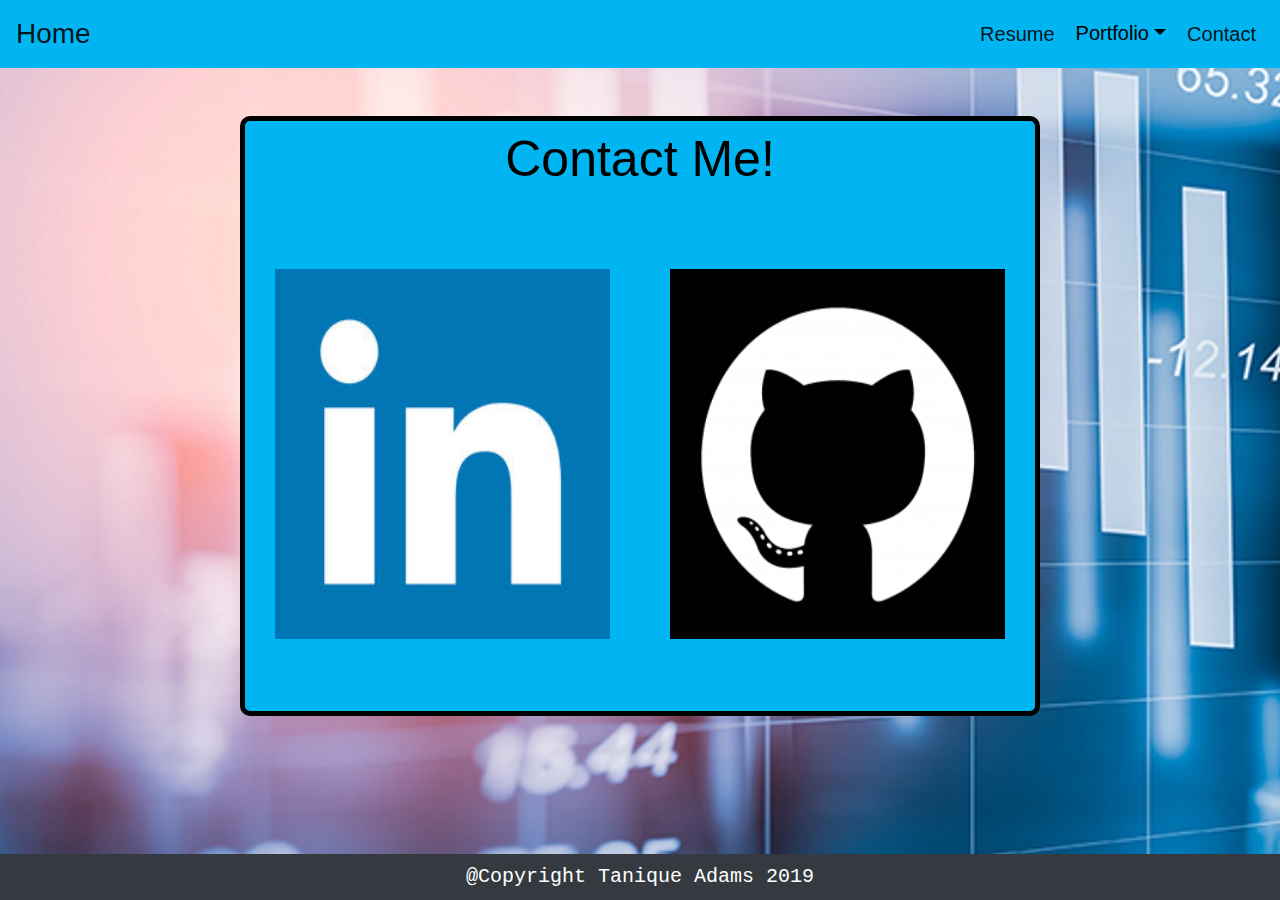
<file: contact.html>
<!DOCTYPE html>
<html lang="en">

<head>
    <meta charset="UTF-8">
    <meta name="viewport" content="width=device-width, initial-scale=1.0">
    <meta http-equiv="X-UA-Compatible" content="ie=edge">
    <link rel="stylesheet" href="https://stackpath.bootstrapcdn.com/bootstrap/4.3.1/css/bootstrap.min.css"
        integrity="sha384-ggOyR0iXCbMQv3Xipma34MD+dH/1fQ784/j6cY/iJTQUOhcWr7x9JvoRxT2MZw1T" crossorigin="anonymous">
    <link rel="stylesheet" type="text/css" href="style.css">
    <title>Portfolio Dashboard for Tanique Adams (NeurogrammerT)</title>
</head>

<body>
    <!-- Navbar-->
    <nav class="navbar navbar-expand-lg navbar-light">
        <ul class="navbar-nav ml-auto">
            <li>
                <a class="navbar-brand" href="index.html">Home</a>
                <button class="navbar-toggler" type="button" data-toggle="collapse"
                    data-target="#navbarSupportedContent" aria-controls="navbarSupportedContent" aria-expanded="false"
                    aria-label="Toggle navigation">
                    <span class="navbar-toggler-icon"></span>
                </button>
            </li>
        </ul>
        <div class="collapse navbar-collapse" id="navbarSupportedContent">
            <ul class="navbar-nav ml-auto">
                <li class="nav-item active">
                    <a class="nav-link" href="resume.html">Resume<span class="sr-only">(current)</span></a>
                </li>
                <li class="nav-item active">
                    <div class="dropdown">
                        <a class="btn btn-text dropdown-toggle" href="portfolio.html" role="button"
                            id="dropdownMenuLink">Portfolio</a>
                        <div class="dropdown-menu dropdown-menu-right">
                            <a class="dropdown-item" href="https://github.com/NeurogrammerT/Excel-Challenge"
                                target="_blank">Excel</a>
                            <a class="dropdown-item" href="https://github.com/NeurogrammerT/VBA-Challenge"
                                target="_blank">Visual Basic</a>
                            <a class="dropdown-item" href="https://github.com/NeurogrammerT/Python-Challenge"
                                target="_blank">Python</a>
                            <a class="dropdown-item" href="https://github.com/NeurogrammerT/Pandas-Challenge"
                                target="_blank">Pandas</a>
                            <a class="dropdown-item" href="https://github.com/NeurogrammerT/Maplotlib-Challenge"
                                target="_blank">Matplotlib</a>
                            <a class="dropdown-item" href="https://github.com/NeurogrammerT/Python-API-Challenge"
                                target="_blank">Python API</a>
                            <a class="dropdown-item" href="https://github.com/Janie228/Project_I"
                                target="_blank">Project 1</a>
                            <a class="dropdown-item" href="https://github.com/NeurogrammerT/Basic-SQL-Challenge"
                                target="_blank">MySQL</a>
                            <a class="dropdown-item" href="https://github.com/NeurogrammerT/SQL-Alchemy-Challenge"
                                target="_blank">SQL Alchemy</a>
                            <a class="dropdown-item" href="https://github.com/NeurogrammerT/MongoDB-Challenge"
                                target="_blank">MongoDB</a>
                            <a class="dropdown-item" href="https://github.com/NeurogrammerT/HTML-CSS-Challenge"
                                target="_blank">HTML/CSS</a>
                            <a class="dropdown-item" href="https://github.com/NeurogrammerT/Javascript-Challenge"
                                target="_blank">Javascript</a>
                            <a class="dropdown-item" href="https://github.com/NeurogrammerT/ETL-Project"
                                target="_blank">ETL Project</a>
                            <a class="dropdown-item" href="https://github.com/NeurogrammerT/Plotly-Challenge"
                                target="_blank">Plotly</a>
                            <a class="dropdown-item" href="https://github.com/NeurogrammerT/D3-Challenge"
                                target="_blank">D3</a>
                            <a class="dropdown-item" href="https://github.com/NeurogrammerT/Geo-Mapping-Challenge"
                                target="_blank">GeoMap</a>
                            <a class="dropdown-item" href="https://github.com/NeurogrammerT/Tableau-Challenge"
                                target="_blank">Tableau</a>
                            <a class="dropdown-item"
                                href="https://github.com/NeurogrammerT/Airbnb-Machine-Learning-Project"
                                target="_blank">Final Project</a>
                        </div>
                </li>
                <li class="nav-item active">
                    <a class="nav-link" href="contact.html">Contact<span class="sr-only">(current)</span></a>
                </li>
            </ul>
        </div>
    </nav>
    <!-- Navbar End-->

    <div class="container d-flex justify-content-center">
        <div class="row d-flex justify-content-center m-5 contact-well thin-black-border">
            <div class="col-md-12 d-flex justify-content-center">
                <h1 class="m-2 title c-text">Contact Me!</h1>
            </div>
            <div class="col-md-6 d-flex justify-content-center">
                <a href="https://www.linkedin.com/in/tanique-adams/" target="_blank"><img class="col-md-12 media"
                        src="Resources/Assets/Images/linked.png" alt="linkedin"></a>
            </div>
            <div class="col-md-6 d-flex justify-content-center">
                <a href="https://github.com/NeurogrammerT" target="_blank"><img class="col-md-12 media"
                        src="Resources/Assets/Images/git.png" alt="github"></a>
            </div>
        </div>
    </div>

    <!-- Footer-->
    <div class="navbar fixed-bottom p-2 bg-dark">
        <div class="text-center text-white mx-auto text">
            @Copyright Tanique Adams 2019
        </div>
    </div>
    <!-- Footer End-->

    <!-- Scripts-->
    <script src="https://code.jquery.com/jquery-3.3.1.slim.min.js"
        integrity="sha384-q8i/X+965DzO0rT7abK41JStQIAqVgRVzpbzo5smXKp4YfRvH+8abtTE1Pi6jizo"
        crossorigin="anonymous"></script>
    <script src="https://cdnjs.cloudflare.com/ajax/libs/popper.js/1.14.7/umd/popper.min.js"
        integrity="sha384-UO2eT0CpHqdSJQ6hJty5KVphtPhzWj9WO1clHTMGa3JDZwrnQq4sF86dIHNDz0W1"
        crossorigin="anonymous"></script>
    <script src="https://stackpath.bootstrapcdn.com/bootstrap/4.3.1/js/bootstrap.min.js"
        integrity="sha384-JjSmVgyd0p3pXB1rRibZUAYoIIy6OrQ6VrjIEaFf/nJGzIxFDsf4x0xIM+B07jRM"
        crossorigin="anonymous"></script>
</body>

</html>
</file>
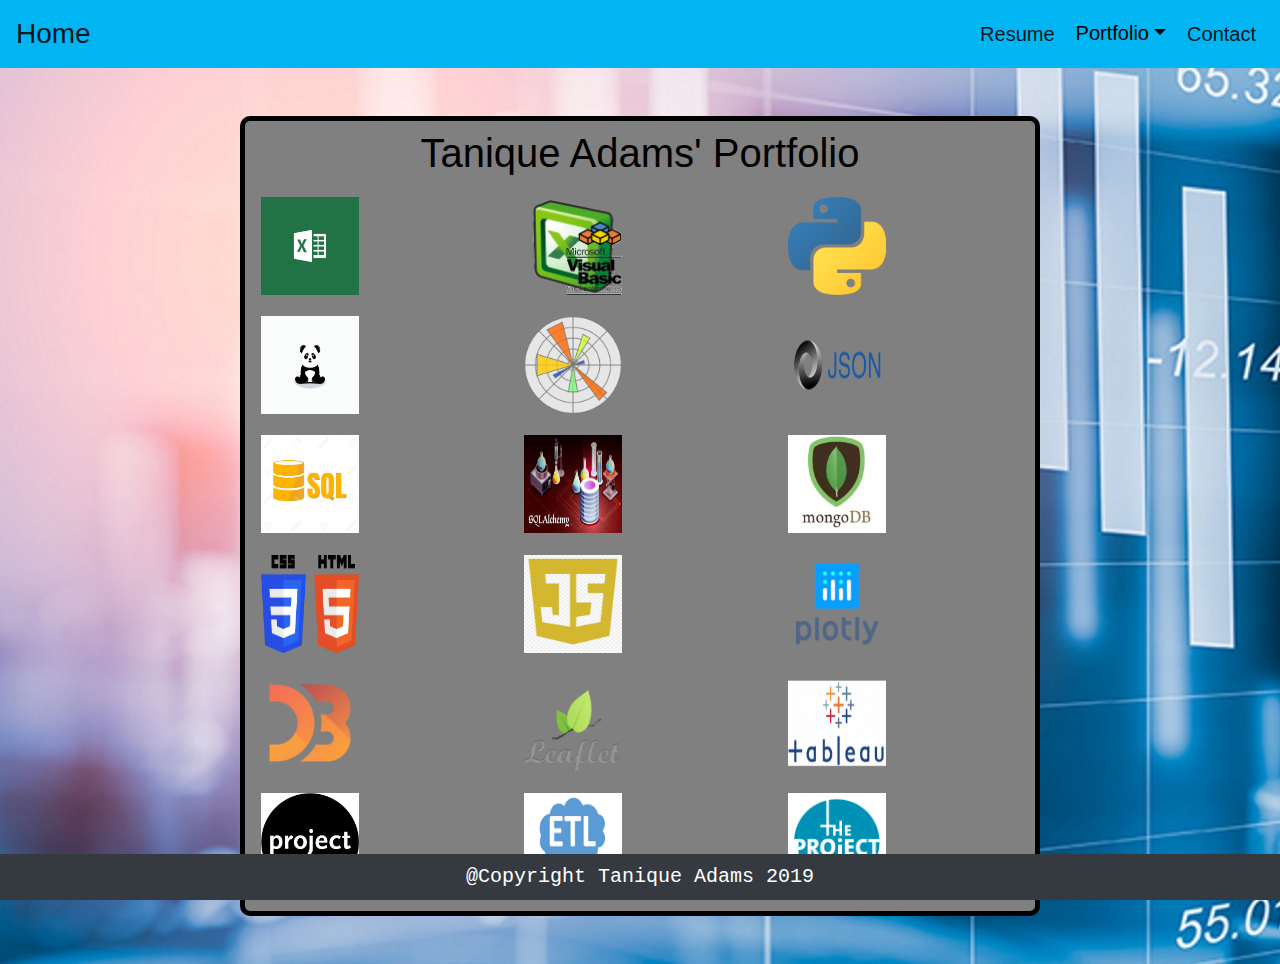
<file: portfolio.html>
<!DOCTYPE html>
<html lang="en">

<head>
    <meta charset="UTF-8">
    <meta name="viewport" content="width=device-width, initial-scale=1.0">
    <meta http-equiv="X-UA-Compatible" content="ie=edge">
    <link rel="stylesheet" href="https://stackpath.bootstrapcdn.com/bootstrap/4.3.1/css/bootstrap.min.css"
        integrity="sha384-ggOyR0iXCbMQv3Xipma34MD+dH/1fQ784/j6cY/iJTQUOhcWr7x9JvoRxT2MZw1T" crossorigin="anonymous">
    <link rel="stylesheet" type="text/css" href="style.css">
    <title>Portfolio Dashboard for Tanique Adams (NeurogrammerT)</title>
</head>

<body>
    <!-- Navbar-->
    <nav class="navbar navbar-expand-lg navbar-light">
        <ul class="navbar-nav ml-auto">
            <li>
                <a class="navbar-brand" href="index.html">Home</a>
                <button class="navbar-toggler" type="button" data-toggle="collapse"
                    data-target="#navbarSupportedContent" aria-controls="navbarSupportedContent" aria-expanded="false"
                    aria-label="Toggle navigation">
                    <span class="navbar-toggler-icon"></span>
                </button>
            </li>
        </ul>
        <div class="collapse navbar-collapse" id="navbarSupportedContent">
            <ul class="navbar-nav ml-auto">
                <li class="nav-item active">
                    <a class="nav-link" href="resume.html">Resume<span class="sr-only">(current)</span></a>
                </li>
                <li class="nav-item active">
                    <div class="dropdown">
                        <a class="btn btn-text dropdown-toggle" href="portfolio.html" role="button"
                            id="dropdownMenuLink">Portfolio</a>
                        <div class="dropdown-menu dropdown-menu-right">
                            <a class="dropdown-item" href="https://github.com/NeurogrammerT/Excel-Challenge"
                                target="_blank">Excel</a>
                            <a class="dropdown-item" href="https://github.com/NeurogrammerT/VBA-Challenge"
                                target="_blank">Visual Basic</a>
                            <a class="dropdown-item" href="https://github.com/NeurogrammerT/Python-Challenge"
                                target="_blank">Python</a>
                            <a class="dropdown-item" href="https://github.com/NeurogrammerT/Pandas-Challenge"
                                target="_blank">Pandas</a>
                            <a class="dropdown-item" href="https://github.com/NeurogrammerT/Maplotlib-Challenge"
                                target="_blank">Matplotlib</a>
                            <a class="dropdown-item" href="https://github.com/NeurogrammerT/Python-API-Challenge"
                                target="_blank">Python API</a>
                            <a class="dropdown-item" href="https://github.com/Janie228/Project_I"
                                target="_blank">Project 1</a>
                            <a class="dropdown-item" href="https://github.com/NeurogrammerT/Basic-SQL-Challenge"
                                target="_blank">MySQL</a>
                            <a class="dropdown-item" href="https://github.com/NeurogrammerT/SQL-Alchemy-Challenge"
                                target="_blank">SQL Alchemy</a>
                            <a class="dropdown-item" href="https://github.com/NeurogrammerT/MongoDB-Challenge"
                                target="_blank">MongoDB</a>
                            <a class="dropdown-item" href="https://github.com/NeurogrammerT/HTML-CSS-Challenge"
                                target="_blank">HTML/CSS</a>
                            <a class="dropdown-item" href="https://github.com/NeurogrammerT/Javascript-Challenge"
                                target="_blank">Javascript</a>
                            <a class="dropdown-item" href="https://github.com/NeurogrammerT/ETL-Project"
                                target="_blank">ETL Project</a>
                            <a class="dropdown-item" href="https://github.com/NeurogrammerT/Plotly-Challenge"
                                target="_blank">Plotly</a>
                            <a class="dropdown-item" href="https://github.com/NeurogrammerT/D3-Challenge"
                                target="_blank">D3</a>
                            <a class="dropdown-item" href="https://github.com/NeurogrammerT/Geo-Mapping-Challenge"
                                target="_blank">GeoMap</a>
                            <a class="dropdown-item" href="https://github.com/NeurogrammerT/Tableau-Challenge"
                                target="_blank">Tableau</a>
                            <a class="dropdown-item"
                                href="https://github.com/NeurogrammerT/Airbnb-Machine-Learning-Project"
                                target="_blank">Final Project</a>
                        </div>
                </li>
                <li class="nav-item active">
                    <a class="nav-link" href="contact.html">Contact<span class="sr-only">(current)</span></a>
                </li>
            </ul>
        </div>
    </nav>
    <!-- Navbar End-->

    <div class="container d-flex justify-content-center">
        <div class="row m-5 p-contact-well p-thin-black-border">
            <div class="col-md-12">
                <h1 class="mt-2 title p-text">Tanique Adams' Portfolio</h1>
            </div>
            <div class="col-md-4">
                <a href="https://github.com/NeurogrammerT/Excel-Challenge" target="_blank"><img
                        class="col-md-12 p-media" src="Resources/Assets/Images/excel.png" alt="excel"></a>
            </div>
            <div class="col-md-4">
                <a href="https://github.com/NeurogrammerT/VBA-Challenge" target="_blank"><img class="col-md-12 p-media"
                        src="Resources/Assets/Images/vba.png" alt="vba"></a>
            </div>
            <div class="col-md-4">
                <a href="https://github.com/NeurogrammerT/Python-Challenge" target="_blank"><img
                        class="col-md-12 p-media" src="Resources/Assets/Images/python.png" alt="python"></a>
            </div>
            <div class="col-md-4">
                <a href="https://github.com/NeurogrammerT/Pandas-Challenge" target="_blank"><img
                        class="col-md-12 p-media" src="Resources/Assets/Images/pandas.png" alt="pandas"></a>
            </div>
            <div class="col-md-4">
                <a href="https://github.com/NeurogrammerT/Maplotlib-Challenge" target="_blank"><img
                        class="col-md-12 p-media" src="Resources/Assets/Images/matplot.png" alt="matplotlib"></a>
            </div>
            <div class="col-md-4">
                <a href="https://github.com/NeurogrammerT/Python-API-Challenge" target="_blank"><img
                        class="col-md-12 p-media" src="Resources/Assets/Images/api.png" alt="api"></a>
            </div>
            <div class="col-md-4">
                <a href="https://github.com/NeurogrammerT/Basic-SQL-Challenge" target="_blank"><img
                        class="col-md-12 p-media" src="Resources/Assets/Images/sql.png" alt="sql"></a>
            </div>
            <div class="col-md-4">
                <a href="https://github.com/NeurogrammerT/SQL-Alchemy-Challenge" target="_blank"><img
                        class="col-md-12 p-media" src="Resources/Assets/Images/sqlalch.png" alt="sqlalchemy"></a>
            </div>
            <div class="col-md-4">
                <a href="#" target="_blank"><img class="col-md-12 p-media" src="Resources/Assets/Images/mongo.png"
                        alt="mongodb"></a>
            </div>
            <div class="col-md-4">
                <a href="https://github.com/NeurogrammerT/HTML-CSS-Challenge" target="_blank"><img
                        class="col-md-12 p-media" src="Resources/Assets/Images/htmlcss.png" alt="html-css"></a>
            </div>
            <div class="col-md-4">
                <a href="https://github.com/NeurogrammerT/Javascript-Challenge" target="_blank"><img
                        class="col-md-12 p-media" src="Resources/Assets/Images/js.png" alt="javascript"></a>
            </div>
            <div class="col-md-4">
                <a href="https://github.com/NeurogrammerT/Plotly-Challenge" target="_blank"><img
                        class="col-md-12 p-media" src="Resources/Assets/Images/plotly.png" alt="plotly"></a>
            </div>
            <div class="col-md-4">
                <a href="https://github.com/NeurogrammerT/D3-Challenge" target="_blank"><img class="col-md-12 p-media"
                        src="Resources/Assets/Images/d3.png" alt="d3"></a>
            </div>
            <div class="col-md-4">
                <a href="https://github.com/NeurogrammerT/Geo-Mapping-Challenge" target="_blank"><img
                        class="col-md-12 p-media" src="Resources/Assets/Images/leaf.png" alt="leaflet"></a>
            </div>
            <div class="col-md-4">
                <a href="https://github.com/NeurogrammerT/Tableau-Challenge" target="_blank"><img
                        class="col-md-12 p-media" src="Resources/Assets/Images/tab.png" alt="tableau"></a>
            </div>
            <div class="col-md-4">
                <a href="https://github.com/Janie228/Project_I" target="_blank"><img class="col-md-12 p-media"
                        src="Resources/Assets/Images/pro3.png" alt="project-1"></a>
            </div>
            <div class="col-md-4">
                <a href="https://github.com/NeurogrammerT/ETL-Project" target="_blank"><img class="col-md-12 p-media"
                        src="Resources/Assets/Images/etl.png" alt="etl-project"></a>
            </div>
            <div class="col-md-4">
                <a href="https://github.com/NeurogrammerT/Final-Project" target="_blank"><img class="col-md-12 p-media"
                        src="Resources/Assets/Images/pro1.png" alt="final-project"></a>
            </div>
        </div>
    </div>

    <!-- Footer-->
    <div class="navbar fixed-bottom p-2 bg-dark">
        <div class="text-center text-white mx-auto text">
            @Copyright Tanique Adams 2019
        </div>
    </div>
    <!-- Footer End-->

    <!-- Scripts-->
    <script src="https://code.jquery.com/jquery-3.3.1.slim.min.js"
        integrity="sha384-q8i/X+965DzO0rT7abK41JStQIAqVgRVzpbzo5smXKp4YfRvH+8abtTE1Pi6jizo"
        crossorigin="anonymous"></script>
    <script src="https://cdnjs.cloudflare.com/ajax/libs/popper.js/1.14.7/umd/popper.min.js"
        integrity="sha384-UO2eT0CpHqdSJQ6hJty5KVphtPhzWj9WO1clHTMGa3JDZwrnQq4sF86dIHNDz0W1"
        crossorigin="anonymous"></script>
    <script src="https://stackpath.bootstrapcdn.com/bootstrap/4.3.1/js/bootstrap.min.js"
        integrity="sha384-JjSmVgyd0p3pXB1rRibZUAYoIIy6OrQ6VrjIEaFf/nJGzIxFDsf4x0xIM+B07jRM"
        crossorigin="anonymous"></script>
</body>

</html>
</file>
<file: style.css>
body {
  background-color: lightgrey;
  background-image: url("Resources/Assets/Images/banking.jpg");
  background-repeat: no-repeat;
}

h1, h3 {
  font-size: 30px;
  font-family: Impact, Haettenschweiler, 'Arial Narrow Bold', sans-serif;
}

.container {
  height: 100%;
}

.navbar   {
  font-family: Impact, Haettenschweiler, 'Arial Narrow Bold', sans-serif;
  font-size: 20px;
  background-color: rgb(0, 181, 241);
}

.navbar-brand {
  font-size: 28px;
}

.dropdown-item {
  font-family: 'Courier New', Courier, monospace;
  font-size: 18px;
}

.lg-img {
  width: 900px;
  height: 600px;
}

.md-img {
  width: 600px;
  height: 400px;
}

.sm-img {
  width: 25%;
  height: 25%;
}

.xs-img {
  width: 200px;
  height: 200px;
}

.text {
  font-size: 20px;
  font-family: 'Courier New', Courier, monospace;
  color: black;
}

.btn {
  background-color: rgb(0, 181, 241);
}

.btn-text {
  font-size: 20px;
  font-family: Impact, Haettenschweiler, 'Arial Narrow Bold', sans-serif;
  color: black;
}

#feat-box {
  height: 600px;
}

.thin-black-border {
  border-color: black; 
  border-width: 5px; 
  border-style: solid; 
  border-radius: 10px;
}

.contact-well {
  width: 800px; 
  height: 600px; 
  background: rgb(0, 181, 241); 
  margin: 5px; 
  padding: 0;
}

.media {
  width: 400px; 
  height: 400px; 
  padding: 15px;
}

.c-text {
  font-size: 50px;
  font-family: Impact, Haettenschweiler, 'Arial Narrow Bold', sans-serif;
  color: black;
  text-align: center;
  margin: 0;
}

.dropdown:hover>.dropdown-menu {
  display: block;
}

.p-thin-black-border {
  border-color: black; 
  border-width: 5px; 
  border-style: solid; 
  border-radius: 10px;
}

.p-contact-well {
  width: 800px; 
  height: 800px; 
  background: grey; 
  margin: 5px; 
  padding: 0;
}

.p-media {
  width: 100px; 
  height: 100px; 
  padding: 1px;
}

.p-text {
  font-size: 40px;
  font-family: Impact, Haettenschweiler, 'Arial Narrow Bold', sans-serif;
  color: black;
  text-align: center;
  margin: 0;
}

.text {
  font-size: 20px;
  font-family: 'Courier New', Courier, monospace;
}
</file>
